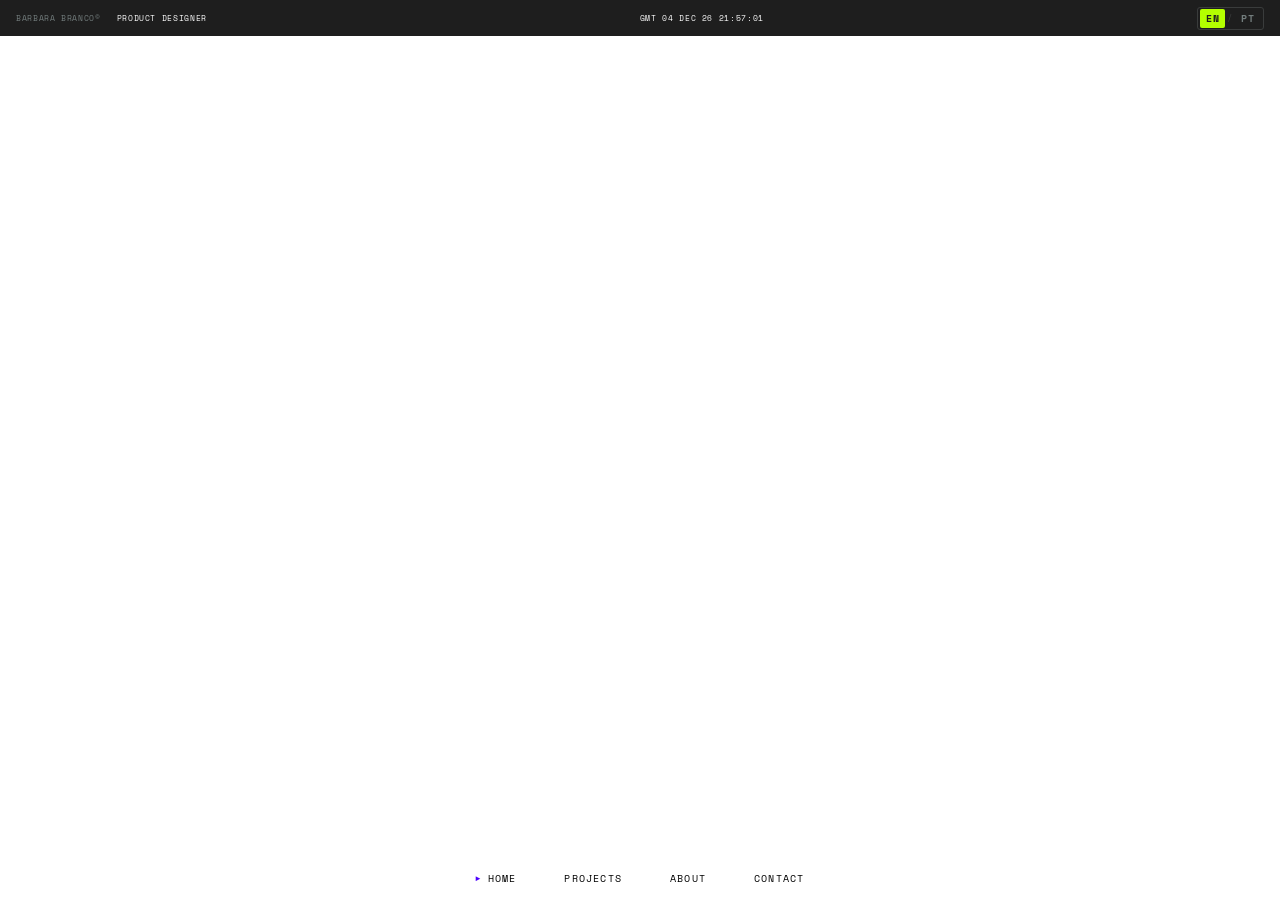
<file: index.html>
<!DOCTYPE html>
  <html lang="en">
    <head>
      
      <meta charset="UTF-8" />
      <meta name="viewport" content="width=device-width, initial-scale=1.0" />
      <link rel="icon" type="image/png" href="/favicon.png" />
      <title>Barbara Branco - Product Designer</title>
      <meta name="description" content="Porfolio de Barbara Branco - Designer de Produtos focada em UX/UI, Branding e Design de Produtos." />
      <meta name="robots" content="index, follow" />
      <style>html, body { height: 100%; margin: 0; } #root { height: 100%; }</style>
      
      <script type="module" crossorigin src="/assets/index-CQB3F1Sk.js"></script>
      <link rel="stylesheet" crossorigin href="/assets/index-BJ7dV2mQ.css">
    </head>

    <body>
      
      <div id="root"></div>
      
    </body>
  </html>
</file>
<file: assets/index-BJ7dV2mQ.css>
@import"https://fonts.googleapis.com/css2?family=Space+Mono:ital,wght@0,400;0,700;1,400&family=Plus+Jakarta+Sans:ital,wght@0,300;0,400;0,500;0,600;0,700;0,800;1,400&display=swap";/*! tailwindcss v4.1.12 | MIT License | https://tailwindcss.com */@layer properties{@supports (((-webkit-hyphens:none)) and (not (margin-trim:inline))) or ((-moz-orient:inline) and (not (color:rgb(from red r g b)))){*,:before,:after,::backdrop{--tw-translate-x:0;--tw-translate-y:0;--tw-translate-z:0;--tw-rotate-x:initial;--tw-rotate-y:initial;--tw-rotate-z:initial;--tw-skew-x:initial;--tw-skew-y:initial;--tw-space-x-reverse:0;--tw-border-style:solid;--tw-leading:initial;--tw-font-weight:initial;--tw-tracking:initial;--tw-ordinal:initial;--tw-slashed-zero:initial;--tw-numeric-figure:initial;--tw-numeric-spacing:initial;--tw-numeric-fraction:initial;--tw-shadow:0 0 #0000;--tw-shadow-color:initial;--tw-shadow-alpha:100%;--tw-inset-shadow:0 0 #0000;--tw-inset-shadow-color:initial;--tw-inset-shadow-alpha:100%;--tw-ring-color:initial;--tw-ring-shadow:0 0 #0000;--tw-inset-ring-color:initial;--tw-inset-ring-shadow:0 0 #0000;--tw-ring-inset:initial;--tw-ring-offset-width:0px;--tw-ring-offset-color:#fff;--tw-ring-offset-shadow:0 0 #0000;--tw-outline-style:solid;--tw-blur:initial;--tw-brightness:initial;--tw-contrast:initial;--tw-grayscale:initial;--tw-hue-rotate:initial;--tw-invert:initial;--tw-opacity:initial;--tw-saturate:initial;--tw-sepia:initial;--tw-drop-shadow:initial;--tw-drop-shadow-color:initial;--tw-drop-shadow-alpha:100%;--tw-drop-shadow-size:initial;--tw-duration:initial;--tw-ease:initial;--tw-content:"";--tw-animation-delay:0s;--tw-animation-direction:normal;--tw-animation-duration:initial;--tw-animation-fill-mode:none;--tw-animation-iteration-count:1;--tw-enter-blur:0;--tw-enter-opacity:1;--tw-enter-rotate:0;--tw-enter-scale:1;--tw-enter-translate-x:0;--tw-enter-translate-y:0;--tw-exit-blur:0;--tw-exit-opacity:1;--tw-exit-rotate:0;--tw-exit-scale:1;--tw-exit-translate-x:0;--tw-exit-translate-y:0}}}@font-face{font-family:Test Manuka;src:url(/assets/TestManuka-Ultra-BF663c33db84738-CwaR5JGe.otf)format("opentype");font-weight:400;font-style:normal}*,:before,:after{box-sizing:border-box}body{cursor:crosshair;scroll-behavior:smooth;margin:0}button,a{cursor:crosshair}@keyframes ticker-scroll{0%{transform:translate(0)}to{transform:translate(-50%)}}.ticker-track{width:max-content;animation:24s linear infinite ticker-scroll;display:flex}@keyframes spin{0%{transform:translate(-50%,-50%)rotate(0)}to{transform:translate(-50%,-50%)rotate(360deg)}}.roll-wrapper{flex:1;align-items:center;display:flex;position:relative;overflow:hidden}.roll-text{transition:transform .3s;display:block}.roll-clone{width:100%;transition:transform .3s;display:block;position:absolute;top:100%;left:0}a:hover .roll-text,button:hover .roll-text,a:hover .roll-clone,button:hover .roll-clone{transform:translateY(-100%)}@keyframes fadeUp{0%{opacity:0;transform:translate(-50%)translateY(12px)}to{opacity:1;transform:translate(-50%)translateY(0)}}@keyframes slideInFromRight{0%{transform:translate(calc(520px - 50%))}to{transform:translate(-50%)}}@keyframes slideInFromLeft{0%{transform:translate(calc(-50% - 520px))}to{transform:translate(-50%)}}@keyframes slideOutToLeft{0%{transform:translate(-50%)}to{transform:translate(calc(-50% - 520px))}}@keyframes slideOutToRight{0%{transform:translate(-50%)}to{transform:translate(calc(520px - 50%))}}.reveal{opacity:0;transition:opacity .7s,transform .7s;transform:translateY(28px)}.reveal.visible{opacity:1;transform:translateY(0)}@layer theme{:root,:host{--font-sans:ui-sans-serif,system-ui,sans-serif,"Apple Color Emoji","Segoe UI Emoji","Segoe UI Symbol","Noto Color Emoji";--font-mono:ui-monospace,SFMono-Regular,Menlo,Monaco,Consolas,"Liberation Mono","Courier New",monospace;--color-gray-100:oklch(96.7% .003 264.542);--color-black:#000;--color-white:#fff;--spacing:.25rem;--container-sm:24rem;--container-lg:32rem;--text-xs:.75rem;--text-xs--line-height:calc(1/.75);--text-sm:.875rem;--text-sm--line-height:calc(1.25/.875);--text-base:1rem;--text-base--line-height: 1.5 ;--text-lg:1.125rem;--text-lg--line-height:calc(1.75/1.125);--text-xl:1.25rem;--text-2xl:1.5rem;--font-weight-light:300;--font-weight-normal:400;--font-weight-medium:500;--font-weight-semibold:600;--tracking-tight:-.025em;--tracking-widest:.1em;--leading-relaxed:1.625;--radius-xs:.125rem;--ease-in-out:cubic-bezier(.4,0,.2,1);--animate-pulse:pulse 2s cubic-bezier(.4,0,.6,1)infinite;--aspect-video:16/9;--default-transition-duration:.15s;--default-transition-timing-function:cubic-bezier(.4,0,.2,1);--default-font-family:var(--font-sans);--default-mono-font-family:var(--font-mono);--color-border:var(--border)}}@layer base{*,:after,:before,::backdrop{box-sizing:border-box;border:0 solid;margin:0;padding:0}::file-selector-button{box-sizing:border-box;border:0 solid;margin:0;padding:0}html,:host{-webkit-text-size-adjust:100%;-moz-tab-size:4;tab-size:4;line-height:1.5;font-family:var(--default-font-family,ui-sans-serif,system-ui,sans-serif,"Apple Color Emoji","Segoe UI Emoji","Segoe UI Symbol","Noto Color Emoji");font-feature-settings:var(--default-font-feature-settings,normal);font-variation-settings:var(--default-font-variation-settings,normal);-webkit-tap-highlight-color:transparent}hr{height:0;color:inherit;border-top-width:1px}abbr:where([title]){-webkit-text-decoration:underline dotted;text-decoration:underline dotted}h1,h2,h3,h4,h5,h6{font-size:inherit;font-weight:inherit}a{color:inherit;-webkit-text-decoration:inherit;text-decoration:inherit}b,strong{font-weight:bolder}code,kbd,samp,pre{font-family:var(--default-mono-font-family,ui-monospace,SFMono-Regular,Menlo,Monaco,Consolas,"Liberation Mono","Courier New",monospace);font-feature-settings:var(--default-mono-font-feature-settings,normal);font-variation-settings:var(--default-mono-font-variation-settings,normal);font-size:1em}small{font-size:80%}sub,sup{vertical-align:baseline;font-size:75%;line-height:0;position:relative}sub{bottom:-.25em}sup{top:-.5em}table{text-indent:0;border-color:inherit;border-collapse:collapse}:-moz-focusring{outline:auto}progress{vertical-align:baseline}summary{display:list-item}ol,ul,menu{list-style:none}img,svg,video,canvas,audio,iframe,embed,object{vertical-align:middle;display:block}img,video{max-width:100%;height:auto}button,input,select,optgroup,textarea{font:inherit;font-feature-settings:inherit;font-variation-settings:inherit;letter-spacing:inherit;color:inherit;opacity:1;background-color:#0000;border-radius:0}::file-selector-button{font:inherit;font-feature-settings:inherit;font-variation-settings:inherit;letter-spacing:inherit;color:inherit;opacity:1;background-color:#0000;border-radius:0}:where(select:is([multiple],[size])) optgroup{font-weight:bolder}:where(select:is([multiple],[size])) optgroup option{padding-inline-start:20px}::file-selector-button{margin-inline-end:4px}::placeholder{opacity:1}@supports (not ((-webkit-appearance:-apple-pay-button))) or (contain-intrinsic-size:1px){::placeholder{color:currentColor}@supports (color:color-mix(in lab,red,red)){::placeholder{color:color-mix(in oklab,currentcolor 50%,transparent)}}}textarea{resize:vertical}::-webkit-search-decoration{-webkit-appearance:none}::-webkit-date-and-time-value{min-height:1lh;text-align:inherit}::-webkit-datetime-edit{display:inline-flex}::-webkit-datetime-edit-fields-wrapper{padding:0}::-webkit-datetime-edit{padding-block:0}::-webkit-datetime-edit-year-field{padding-block:0}::-webkit-datetime-edit-month-field{padding-block:0}::-webkit-datetime-edit-day-field{padding-block:0}::-webkit-datetime-edit-hour-field{padding-block:0}::-webkit-datetime-edit-minute-field{padding-block:0}::-webkit-datetime-edit-second-field{padding-block:0}::-webkit-datetime-edit-millisecond-field{padding-block:0}::-webkit-datetime-edit-meridiem-field{padding-block:0}::-webkit-calendar-picker-indicator{line-height:1}:-moz-ui-invalid{box-shadow:none}button,input:where([type=button],[type=reset],[type=submit]){-webkit-appearance:button;-moz-appearance:button;appearance:button}::file-selector-button{-webkit-appearance:button;-moz-appearance:button;appearance:button}::-webkit-inner-spin-button{height:auto}::-webkit-outer-spin-button{height:auto}[hidden]:where(:not([hidden=until-found])){display:none!important}*{border-color:var(--border);outline-color:var(--ring)}@supports (color:color-mix(in lab,red,red)){*{outline-color:color-mix(in oklab,var(--ring)50%,transparent)}}body{background-color:var(--background);color:var(--foreground)}html{font-size:var(--font-size)}h1{font-size:var(--text-2xl);font-weight:var(--font-weight-medium);line-height:1.5}h2{font-size:var(--text-xl);font-weight:var(--font-weight-medium);line-height:1.5}h3{font-size:var(--text-lg);font-weight:var(--font-weight-medium);line-height:1.5}h4,label,button{font-size:var(--text-base);font-weight:var(--font-weight-medium);line-height:1.5}input{font-size:var(--text-base);font-weight:var(--font-weight-normal);line-height:1.5}}@layer components;@layer utilities{.\@container\/card-header{container:card-header/inline-size}.pointer-events-none{pointer-events:none}.invisible{visibility:hidden}.visible{visibility:visible}.sr-only{clip:rect(0,0,0,0);white-space:nowrap;border-width:0;width:1px;height:1px;margin:-1px;padding:0;position:absolute;overflow:hidden}.absolute{position:absolute}.fixed{position:fixed}.relative{position:relative}.static{position:static}.sticky{position:sticky}.inset-0{inset:calc(var(--spacing)*0)}.inset-\[8\.6\%_10\.43\%_15\.75\%_10\.43\%\]{top:8.6%;right:10.43%;bottom:15.75%;left:10.43%}.inset-x-0{inset-inline:calc(var(--spacing)*0)}.inset-y-0{inset-block:calc(var(--spacing)*0)}.-top-12{top:calc(var(--spacing)*-12)}.top-0{top:calc(var(--spacing)*0)}.top-1\.5{top:calc(var(--spacing)*1.5)}.top-1\/2{top:50%}.top-3\.5{top:calc(var(--spacing)*3.5)}.top-4{top:calc(var(--spacing)*4)}.top-\[1px\]{top:1px}.top-\[27px\]{top:27px}.top-\[50\%\]{top:50%}.top-\[60\%\]{top:60%}.top-\[143px\]{top:143px}.top-\[250px\]{top:250px}.top-\[715px\]{top:715px}.top-\[803px\]{top:803px}.top-\[907px\]{top:907px}.top-\[calc\(50\%\+42\.5px\)\]{top:calc(50% + 42.5px)}.top-\[calc\(50\%\+310\.5px\)\]{top:calc(50% + 310.5px)}.top-\[calc\(50\%-286\.5px\)\]{top:calc(50% - 286.5px)}.top-\[calc\(50\%-622\.57px\)\]{top:calc(50% - 622.57px)}.top-\[calc\(50\%-682\.5px\)\]{top:calc(50% - 682.5px)}.top-full{top:100%}.-right-12{right:calc(var(--spacing)*-12)}.right-0{right:calc(var(--spacing)*0)}.right-1{right:calc(var(--spacing)*1)}.right-2{right:calc(var(--spacing)*2)}.right-3{right:calc(var(--spacing)*3)}.right-4{right:calc(var(--spacing)*4)}.-bottom-12{bottom:calc(var(--spacing)*-12)}.bottom-0{bottom:calc(var(--spacing)*0)}.-left-12{left:calc(var(--spacing)*-12)}.left-0{left:calc(var(--spacing)*0)}.left-1{left:calc(var(--spacing)*1)}.left-1\/2{left:50%}.left-2{left:calc(var(--spacing)*2)}.left-\[32px\]{left:32px}.left-\[50\%\]{left:50%}.left-\[203px\]{left:203px}.left-\[calc\(10\%-159\.4px\)\]{left:calc(10% - 159.4px)}.left-\[calc\(20\%\+119\.2px\)\]{left:calc(20% + 119.2px)}.left-\[calc\(30\%-542\.2px\)\]{left:calc(30% - 542.2px)}.left-\[calc\(40\%\+206\.4px\)\]{left:calc(40% + 206.4px)}.left-\[calc\(40\%\+245\.4px\)\]{left:calc(40% + 245.4px)}.left-\[calc\(60\%\+293\.6px\)\]{left:calc(60% + 293.6px)}.left-\[calc\(90\%\+152\.4px\)\]{left:calc(90% + 152.4px)}.isolate{isolation:isolate}.z-10{z-index:10}.z-20{z-index:20}.z-50{z-index:50}.z-\[1\]{z-index:1}.col-start-2{grid-column-start:2}.row-span-2{grid-row:span 2/span 2}.row-start-1{grid-row-start:1}.-mx-1{margin-inline:calc(var(--spacing)*-1)}.mx-2{margin-inline:calc(var(--spacing)*2)}.mx-3\.5{margin-inline:calc(var(--spacing)*3.5)}.mx-auto{margin-inline:auto}.my-0\.5{margin-block:calc(var(--spacing)*.5)}.my-1{margin-block:calc(var(--spacing)*1)}.-mt-4{margin-top:calc(var(--spacing)*-4)}.mt-1\.5{margin-top:calc(var(--spacing)*1.5)}.mt-2{margin-top:calc(var(--spacing)*2)}.mt-4{margin-top:calc(var(--spacing)*4)}.mt-auto{margin-top:auto}.-ml-4{margin-left:calc(var(--spacing)*-4)}.ml-1{margin-left:calc(var(--spacing)*1)}.ml-auto{margin-left:auto}.line-clamp-1{-webkit-line-clamp:1;-webkit-box-orient:vertical;display:-webkit-box;overflow:hidden}.block{display:block}.flex{display:flex}.grid{display:grid}.hidden{display:none}.inline-block{display:inline-block}.inline-flex{display:inline-flex}.table{display:table}.table-caption{display:table-caption}.table-cell{display:table-cell}.table-row{display:table-row}.field-sizing-content{field-sizing:content}.aspect-square{aspect-ratio:1}.aspect-video{aspect-ratio:var(--aspect-video)}.size-2{width:calc(var(--spacing)*2);height:calc(var(--spacing)*2)}.size-2\.5{width:calc(var(--spacing)*2.5);height:calc(var(--spacing)*2.5)}.size-3{width:calc(var(--spacing)*3);height:calc(var(--spacing)*3)}.size-3\.5{width:calc(var(--spacing)*3.5);height:calc(var(--spacing)*3.5)}.size-4{width:calc(var(--spacing)*4);height:calc(var(--spacing)*4)}.size-7{width:calc(var(--spacing)*7);height:calc(var(--spacing)*7)}.size-8{width:calc(var(--spacing)*8);height:calc(var(--spacing)*8)}.size-9{width:calc(var(--spacing)*9);height:calc(var(--spacing)*9)}.size-10{width:calc(var(--spacing)*10);height:calc(var(--spacing)*10)}.size-\[23px\]{width:23px;height:23px}.size-\[30px\]{width:30px;height:30px}.size-full{width:100%;height:100%}.h-1\.5{height:calc(var(--spacing)*1.5)}.h-2{height:calc(var(--spacing)*2)}.h-2\.5{height:calc(var(--spacing)*2.5)}.h-4{height:calc(var(--spacing)*4)}.h-5{height:calc(var(--spacing)*5)}.h-7{height:calc(var(--spacing)*7)}.h-8{height:calc(var(--spacing)*8)}.h-9{height:calc(var(--spacing)*9)}.h-10{height:calc(var(--spacing)*10)}.h-12{height:calc(var(--spacing)*12)}.h-\[1\.15rem\]{height:1.15rem}.h-\[5px\]{height:5px}.h-\[129px\]{height:129px}.h-\[262px\]{height:262px}.h-\[366px\]{height:366px}.h-\[1850px\]{height:1850px}.h-\[calc\(100\%-1px\)\]{height:calc(100% - 1px)}.h-\[var\(--radix-navigation-menu-viewport-height\)\]{height:var(--radix-navigation-menu-viewport-height)}.h-\[var\(--radix-select-trigger-height\)\]{height:var(--radix-select-trigger-height)}.h-auto{height:auto}.h-full{height:100%}.h-px{height:1px}.h-svh{height:100svh}.max-h-\(--radix-context-menu-content-available-height\){max-height:var(--radix-context-menu-content-available-height)}.max-h-\(--radix-dropdown-menu-content-available-height\){max-height:var(--radix-dropdown-menu-content-available-height)}.max-h-\(--radix-select-content-available-height\){max-height:var(--radix-select-content-available-height)}.max-h-\[300px\]{max-height:300px}.min-h-0{min-height:calc(var(--spacing)*0)}.min-h-4{min-height:calc(var(--spacing)*4)}.min-h-16{min-height:calc(var(--spacing)*16)}.min-h-svh{min-height:100svh}.w-\(--sidebar-width\){width:var(--sidebar-width)}.w-0{width:calc(var(--spacing)*0)}.w-1{width:calc(var(--spacing)*1)}.w-2{width:calc(var(--spacing)*2)}.w-2\.5{width:calc(var(--spacing)*2.5)}.w-3{width:calc(var(--spacing)*3)}.w-3\/4{width:75%}.w-4{width:calc(var(--spacing)*4)}.w-5{width:calc(var(--spacing)*5)}.w-8{width:calc(var(--spacing)*8)}.w-9{width:calc(var(--spacing)*9)}.w-64{width:calc(var(--spacing)*64)}.w-72{width:calc(var(--spacing)*72)}.w-\[5px\]{width:5px}.w-\[100px\]{width:100px}.w-\[223px\]{width:223px}.w-\[356px\]{width:356px}.w-\[390px\]{width:390px}.w-\[430px\]{width:430px}.w-\[1850px\]{width:1850px}.w-auto{width:auto}.w-fit{width:fit-content}.w-full{width:100%}.w-max{width:max-content}.w-px{width:1px}.max-w-\(--skeleton-width\){max-width:var(--skeleton-width)}.max-w-\[calc\(100\%-2rem\)\]{max-width:calc(100% - 2rem)}.max-w-max{max-width:max-content}.min-w-0{min-width:calc(var(--spacing)*0)}.min-w-5{min-width:calc(var(--spacing)*5)}.min-w-8{min-width:calc(var(--spacing)*8)}.min-w-9{min-width:calc(var(--spacing)*9)}.min-w-10{min-width:calc(var(--spacing)*10)}.min-w-\[8rem\]{min-width:8rem}.min-w-\[12rem\]{min-width:12rem}.min-w-\[var\(--radix-select-trigger-width\)\]{min-width:var(--radix-select-trigger-width)}.flex-1{flex:1}.flex-none{flex:none}.shrink-0{flex-shrink:0}.grow{flex-grow:1}.grow-0{flex-grow:0}.basis-full{flex-basis:100%}.caption-bottom{caption-side:bottom}.border-collapse{border-collapse:collapse}.origin-\(--radix-context-menu-content-transform-origin\){transform-origin:var(--radix-context-menu-content-transform-origin)}.origin-\(--radix-dropdown-menu-content-transform-origin\){transform-origin:var(--radix-dropdown-menu-content-transform-origin)}.origin-\(--radix-hover-card-content-transform-origin\){transform-origin:var(--radix-hover-card-content-transform-origin)}.origin-\(--radix-menubar-content-transform-origin\){transform-origin:var(--radix-menubar-content-transform-origin)}.origin-\(--radix-popover-content-transform-origin\){transform-origin:var(--radix-popover-content-transform-origin)}.origin-\(--radix-select-content-transform-origin\){transform-origin:var(--radix-select-content-transform-origin)}.origin-\(--radix-tooltip-content-transform-origin\){transform-origin:var(--radix-tooltip-content-transform-origin)}.-translate-x-1\/2{--tw-translate-x: -50% ;translate:var(--tw-translate-x)var(--tw-translate-y)}.-translate-x-full{--tw-translate-x:-100%;translate:var(--tw-translate-x)var(--tw-translate-y)}.-translate-x-px{--tw-translate-x:-1px;translate:var(--tw-translate-x)var(--tw-translate-y)}.translate-x-\[-50\%\]{--tw-translate-x:-50%;translate:var(--tw-translate-x)var(--tw-translate-y)}.translate-x-px{--tw-translate-x:1px;translate:var(--tw-translate-x)var(--tw-translate-y)}.-translate-y-1\/2{--tw-translate-y: -50% ;translate:var(--tw-translate-x)var(--tw-translate-y)}.translate-y-0\.5{--tw-translate-y:calc(var(--spacing)*.5);translate:var(--tw-translate-x)var(--tw-translate-y)}.translate-y-\[-50\%\]{--tw-translate-y:-50%;translate:var(--tw-translate-x)var(--tw-translate-y)}.translate-y-\[calc\(-50\%_-_2px\)\]{--tw-translate-y: calc(-50% - 2px) ;translate:var(--tw-translate-x)var(--tw-translate-y)}.rotate-45{rotate:45deg}.rotate-90{rotate:90deg}.transform{transform:var(--tw-rotate-x,)var(--tw-rotate-y,)var(--tw-rotate-z,)var(--tw-skew-x,)var(--tw-skew-y,)}.animate-caret-blink{animation:1.25s ease-out infinite caret-blink}.animate-in{animation:enter var(--tw-animation-duration,var(--tw-duration,.15s))var(--tw-ease,ease)var(--tw-animation-delay,0s)var(--tw-animation-iteration-count,1)var(--tw-animation-direction,normal)var(--tw-animation-fill-mode,none)}.animate-pulse{animation:var(--animate-pulse)}.cursor-default{cursor:default}.touch-none{touch-action:none}.resize{resize:both}.resize-none{resize:none}.scroll-my-1{scroll-margin-block:calc(var(--spacing)*1)}.scroll-py-1{scroll-padding-block:calc(var(--spacing)*1)}.list-none{list-style-type:none}.auto-rows-min{grid-auto-rows:min-content}.grid-cols-\[0_1fr\]{grid-template-columns:0 1fr}.grid-rows-\[auto_auto\]{grid-template-rows:auto auto}.flex-col{flex-direction:column}.flex-col-reverse{flex-direction:column-reverse}.flex-row{flex-direction:row}.flex-wrap{flex-wrap:wrap}.content-stretch{align-content:stretch}.items-center{align-items:center}.items-end{align-items:flex-end}.items-start{align-items:flex-start}.items-stretch{align-items:stretch}.justify-between{justify-content:space-between}.justify-center{justify-content:center}.justify-items-start{justify-items:start}.gap-1{gap:calc(var(--spacing)*1)}.gap-1\.5{gap:calc(var(--spacing)*1.5)}.gap-2{gap:calc(var(--spacing)*2)}.gap-3{gap:calc(var(--spacing)*3)}.gap-4{gap:calc(var(--spacing)*4)}.gap-6{gap:calc(var(--spacing)*6)}.gap-\[4px\]{gap:4px}.gap-\[12px\]{gap:12px}.gap-\[16px\]{gap:16px}:where(.space-x-1>:not(:last-child)){--tw-space-x-reverse:0;margin-inline-start:calc(calc(var(--spacing)*1)*var(--tw-space-x-reverse));margin-inline-end:calc(calc(var(--spacing)*1)*calc(1 - var(--tw-space-x-reverse)))}.gap-y-0\.5{row-gap:calc(var(--spacing)*.5)}.self-start{align-self:flex-start}.justify-self-end{justify-self:flex-end}.overflow-auto{overflow:auto}.overflow-clip{overflow:clip}.overflow-hidden{overflow:hidden}.overflow-x-auto{overflow-x:auto}.overflow-x-hidden{overflow-x:hidden}.overflow-y-auto{overflow-y:auto}.rounded-\[2px\]{border-radius:2px}.rounded-\[4px\]{border-radius:4px}.rounded-\[29px\]{border-radius:29px}.rounded-\[87px\]{border-radius:87px}.rounded-\[inherit\]{border-radius:inherit}.rounded-full{border-radius:3.40282e38px}.rounded-lg{border-radius:var(--radius)}.rounded-md{border-radius:calc(var(--radius) - 2px)}.rounded-none{border-radius:0}.rounded-sm{border-radius:calc(var(--radius) - 4px)}.rounded-xl{border-radius:calc(var(--radius) + 4px)}.rounded-xs{border-radius:var(--radius-xs)}.rounded-tl-sm{border-top-left-radius:calc(var(--radius) - 4px)}.border{border-style:var(--tw-border-style);border-width:1px}.border-\[1\.5px\]{border-style:var(--tw-border-style);border-width:1.5px}.border-y{border-block-style:var(--tw-border-style);border-block-width:1px}.border-t{border-top-style:var(--tw-border-style);border-top-width:1px}.border-r{border-right-style:var(--tw-border-style);border-right-width:1px}.border-b{border-bottom-style:var(--tw-border-style);border-bottom-width:1px}.border-l{border-left-style:var(--tw-border-style);border-left-width:1px}.border-dashed{--tw-border-style:dashed;border-style:dashed}.border-solid{--tw-border-style:solid;border-style:solid}.border-\(--color-border\){border-color:var(--color-border)}.border-\[\#acb6de\]{border-color:#acb6de}.border-border\/50{border-color:var(--border)}@supports (color:color-mix(in lab,red,red)){.border-border\/50{border-color:color-mix(in oklab,var(--border)50%,transparent)}}.border-input{border-color:var(--input)}.border-primary{border-color:var(--primary)}.border-sidebar-border{border-color:var(--sidebar-border)}.border-transparent{border-color:#0000}.border-t-transparent{border-top-color:#0000}.border-l-transparent{border-left-color:#0000}.bg-\(--color-bg\){background-color:var(--color-bg)}.bg-\[\#090f27\]{background-color:#090f27}.bg-\[\#2649d5\]{background-color:#2649d5}.bg-\[\#717171\]{background-color:#717171}.bg-accent{background-color:var(--accent)}.bg-background{background-color:var(--background)}.bg-black\/50{background-color:#00000080}@supports (color:color-mix(in lab,red,red)){.bg-black\/50{background-color:color-mix(in oklab,var(--color-black)50%,transparent)}}.bg-border{background-color:var(--border)}.bg-card{background-color:var(--card)}.bg-destructive{background-color:var(--destructive)}.bg-foreground{background-color:var(--foreground)}.bg-gray-100{background-color:var(--color-gray-100)}.bg-input-background{background-color:var(--input-background)}.bg-muted,.bg-muted\/50{background-color:var(--muted)}@supports (color:color-mix(in lab,red,red)){.bg-muted\/50{background-color:color-mix(in oklab,var(--muted)50%,transparent)}}.bg-popover{background-color:var(--popover)}.bg-primary,.bg-primary\/20{background-color:var(--primary)}@supports (color:color-mix(in lab,red,red)){.bg-primary\/20{background-color:color-mix(in oklab,var(--primary)20%,transparent)}}.bg-secondary{background-color:var(--secondary)}.bg-sidebar{background-color:var(--sidebar)}.bg-sidebar-border{background-color:var(--sidebar-border)}.bg-transparent{background-color:#0000}.bg-white{background-color:var(--color-white)}.fill-current{fill:currentColor}.fill-primary{fill:var(--primary)}.object-cover{object-fit:cover}.p-0{padding:calc(var(--spacing)*0)}.p-1{padding:calc(var(--spacing)*1)}.p-2{padding:calc(var(--spacing)*2)}.p-3{padding:calc(var(--spacing)*3)}.p-4{padding:calc(var(--spacing)*4)}.p-6{padding:calc(var(--spacing)*6)}.p-\[3px\]{padding:3px}.p-px{padding:1px}.px-1{padding-inline:calc(var(--spacing)*1)}.px-1\.5{padding-inline:calc(var(--spacing)*1.5)}.px-2{padding-inline:calc(var(--spacing)*2)}.px-2\.5{padding-inline:calc(var(--spacing)*2.5)}.px-3{padding-inline:calc(var(--spacing)*3)}.px-4{padding-inline:calc(var(--spacing)*4)}.px-6{padding-inline:calc(var(--spacing)*6)}.px-\[16px\]{padding-inline:16px}.py-0\.5{padding-block:calc(var(--spacing)*.5)}.py-1{padding-block:calc(var(--spacing)*1)}.py-1\.5{padding-block:calc(var(--spacing)*1.5)}.py-2{padding-block:calc(var(--spacing)*2)}.py-3{padding-block:calc(var(--spacing)*3)}.py-4{padding-block:calc(var(--spacing)*4)}.py-6{padding-block:calc(var(--spacing)*6)}.py-\[4px\]{padding-block:4px}.pt-0{padding-top:calc(var(--spacing)*0)}.pt-1{padding-top:calc(var(--spacing)*1)}.pt-3{padding-top:calc(var(--spacing)*3)}.pt-4{padding-top:calc(var(--spacing)*4)}.pt-6{padding-top:calc(var(--spacing)*6)}.pr-2{padding-right:calc(var(--spacing)*2)}.pr-2\.5{padding-right:calc(var(--spacing)*2.5)}.pr-8{padding-right:calc(var(--spacing)*8)}.pb-3{padding-bottom:calc(var(--spacing)*3)}.pb-4{padding-bottom:calc(var(--spacing)*4)}.pb-6{padding-bottom:calc(var(--spacing)*6)}.pb-\[24px\]{padding-bottom:24px}.pl-2{padding-left:calc(var(--spacing)*2)}.pl-4{padding-left:calc(var(--spacing)*4)}.pl-8{padding-left:calc(var(--spacing)*8)}.text-center{text-align:center}.text-left{text-align:left}.text-right{text-align:right}.align-middle{vertical-align:middle}.font-\[\'Plus_Jakarta_Sans\:Light\'\,sans-serif\]{font-family:Plus Jakarta Sans\:Light,sans-serif}.font-\[\'Plus_Jakarta_Sans\:Medium\'\,sans-serif\]{font-family:Plus Jakarta Sans\:Medium,sans-serif}.font-\[\'Plus_Jakarta_Sans\:Regular\'\,sans-serif\]{font-family:Plus Jakarta Sans\:Regular,sans-serif}.font-\[\'Test_Manuka\:Ultra\'\,sans-serif\]{font-family:Test Manuka\:Ultra,sans-serif}.font-mono{font-family:var(--font-mono)}.text-base{font-size:var(--text-base);line-height:var(--tw-leading,var(--text-base--line-height))}.text-lg{font-size:var(--text-lg);line-height:var(--tw-leading,var(--text-lg--line-height))}.text-sm{font-size:var(--text-sm);line-height:var(--tw-leading,var(--text-sm--line-height))}.text-xs{font-size:var(--text-xs);line-height:var(--tw-leading,var(--text-xs--line-height))}.text-\[0\.8rem\]{font-size:.8rem}.text-\[16px\]{font-size:16px}.text-\[20px\]{font-size:20px}.text-\[24px\]{font-size:24px}.text-\[40px\]{font-size:40px}.text-\[48px\]{font-size:48px}.text-\[72\.864px\]{font-size:72.864px}.text-\[400px\]{font-size:400px}.leading-\[1\.1\]{--tw-leading:1.1;line-height:1.1}.leading-\[1\.2\]{--tw-leading:1.2;line-height:1.2}.leading-\[1\.3\]{--tw-leading:1.3;line-height:1.3}.leading-\[normal\]{--tw-leading:normal;line-height:normal}.leading-none{--tw-leading:1;line-height:1}.font-light{--tw-font-weight:var(--font-weight-light);font-weight:var(--font-weight-light)}.font-medium{--tw-font-weight:var(--font-weight-medium);font-weight:var(--font-weight-medium)}.font-normal{--tw-font-weight:var(--font-weight-normal);font-weight:var(--font-weight-normal)}.font-semibold{--tw-font-weight:var(--font-weight-semibold);font-weight:var(--font-weight-semibold)}.tracking-\[-1\.2px\]{--tw-tracking:-1.2px;letter-spacing:-1.2px}.tracking-tight{--tw-tracking:var(--tracking-tight);letter-spacing:var(--tracking-tight)}.tracking-widest{--tw-tracking:var(--tracking-widest);letter-spacing:var(--tracking-widest)}.text-balance{text-wrap:balance}.break-words{overflow-wrap:break-word}.\[word-break\:break-word\]{word-break:break-word}.whitespace-nowrap{white-space:nowrap}.text-\[\#090f27\]{color:#090f27}.text-\[\#2649d5\]{color:#2649d5}.text-\[\#acb6de\]{color:#acb6de}.text-\[\#dde0ef\]{color:#dde0ef}.text-accent-foreground{color:var(--accent-foreground)}.text-card-foreground{color:var(--card-foreground)}.text-current{color:currentColor}.text-destructive{color:var(--destructive)}.text-foreground{color:var(--foreground)}.text-muted-foreground{color:var(--muted-foreground)}.text-popover-foreground{color:var(--popover-foreground)}.text-primary{color:var(--primary)}.text-primary-foreground{color:var(--primary-foreground)}.text-secondary-foreground{color:var(--secondary-foreground)}.text-sidebar-foreground,.text-sidebar-foreground\/70{color:var(--sidebar-foreground)}@supports (color:color-mix(in lab,red,red)){.text-sidebar-foreground\/70{color:color-mix(in oklab,var(--sidebar-foreground)70%,transparent)}}.text-white{color:var(--color-white)}.uppercase{text-transform:uppercase}.italic{font-style:italic}.tabular-nums{--tw-numeric-spacing:tabular-nums;font-variant-numeric:var(--tw-ordinal,)var(--tw-slashed-zero,)var(--tw-numeric-figure,)var(--tw-numeric-spacing,)var(--tw-numeric-fraction,)}.underline{text-decoration-line:underline}.underline-offset-4{text-underline-offset:4px}.opacity-50{opacity:.5}.opacity-70{opacity:.7}.shadow{--tw-shadow:0 1px 3px 0 var(--tw-shadow-color,#0000001a),0 1px 2px -1px var(--tw-shadow-color,#0000001a);box-shadow:var(--tw-inset-shadow),var(--tw-inset-ring-shadow),var(--tw-ring-offset-shadow),var(--tw-ring-shadow),var(--tw-shadow)}.shadow-\[0_0_0_1px_hsl\(var\(--sidebar-border\)\)\]{--tw-shadow:0 0 0 1px var(--tw-shadow-color,hsl(var(--sidebar-border)));box-shadow:var(--tw-inset-shadow),var(--tw-inset-ring-shadow),var(--tw-ring-offset-shadow),var(--tw-ring-shadow),var(--tw-shadow)}.shadow-lg{--tw-shadow:0 10px 15px -3px var(--tw-shadow-color,#0000001a),0 4px 6px -4px var(--tw-shadow-color,#0000001a);box-shadow:var(--tw-inset-shadow),var(--tw-inset-ring-shadow),var(--tw-ring-offset-shadow),var(--tw-ring-shadow),var(--tw-shadow)}.shadow-md{--tw-shadow:0 4px 6px -1px var(--tw-shadow-color,#0000001a),0 2px 4px -2px var(--tw-shadow-color,#0000001a);box-shadow:var(--tw-inset-shadow),var(--tw-inset-ring-shadow),var(--tw-ring-offset-shadow),var(--tw-ring-shadow),var(--tw-shadow)}.shadow-none{--tw-shadow:0 0 #0000;box-shadow:var(--tw-inset-shadow),var(--tw-inset-ring-shadow),var(--tw-ring-offset-shadow),var(--tw-ring-shadow),var(--tw-shadow)}.shadow-sm{--tw-shadow:0 1px 3px 0 var(--tw-shadow-color,#0000001a),0 1px 2px -1px var(--tw-shadow-color,#0000001a);box-shadow:var(--tw-inset-shadow),var(--tw-inset-ring-shadow),var(--tw-ring-offset-shadow),var(--tw-ring-shadow),var(--tw-shadow)}.shadow-xl{--tw-shadow:0 20px 25px -5px var(--tw-shadow-color,#0000001a),0 8px 10px -6px var(--tw-shadow-color,#0000001a);box-shadow:var(--tw-inset-shadow),var(--tw-inset-ring-shadow),var(--tw-ring-offset-shadow),var(--tw-ring-shadow),var(--tw-shadow)}.shadow-xs{--tw-shadow:0 1px 2px 0 var(--tw-shadow-color,#0000000d);box-shadow:var(--tw-inset-shadow),var(--tw-inset-ring-shadow),var(--tw-ring-offset-shadow),var(--tw-ring-shadow),var(--tw-shadow)}.ring-0{--tw-ring-shadow:var(--tw-ring-inset,)0 0 0 calc(0px + var(--tw-ring-offset-width))var(--tw-ring-color,currentcolor);box-shadow:var(--tw-inset-shadow),var(--tw-inset-ring-shadow),var(--tw-ring-offset-shadow),var(--tw-ring-shadow),var(--tw-shadow)}.ring-ring\/50{--tw-ring-color:var(--ring)}@supports (color:color-mix(in lab,red,red)){.ring-ring\/50{--tw-ring-color:color-mix(in oklab,var(--ring)50%,transparent)}}.ring-sidebar-ring{--tw-ring-color:var(--sidebar-ring)}.ring-offset-background{--tw-ring-offset-color:var(--background)}.outline-hidden{--tw-outline-style:none;outline-style:none}@media(forced-colors:active){.outline-hidden{outline-offset:2px;outline:2px solid #0000}}.outline{outline-style:var(--tw-outline-style);outline-width:1px}.filter{filter:var(--tw-blur,)var(--tw-brightness,)var(--tw-contrast,)var(--tw-grayscale,)var(--tw-hue-rotate,)var(--tw-invert,)var(--tw-saturate,)var(--tw-sepia,)var(--tw-drop-shadow,)}.transition{transition-property:color,background-color,border-color,outline-color,text-decoration-color,fill,stroke,--tw-gradient-from,--tw-gradient-via,--tw-gradient-to,opacity,box-shadow,transform,translate,scale,rotate,filter,-webkit-backdrop-filter,backdrop-filter,display,visibility,content-visibility,overlay,pointer-events;transition-timing-function:var(--tw-ease,var(--default-transition-timing-function));transition-duration:var(--tw-duration,var(--default-transition-duration))}.transition-\[color\,box-shadow\]{transition-property:color,box-shadow;transition-timing-function:var(--tw-ease,var(--default-transition-timing-function));transition-duration:var(--tw-duration,var(--default-transition-duration))}.transition-\[left\,right\,width\]{transition-property:left,right,width;transition-timing-function:var(--tw-ease,var(--default-transition-timing-function));transition-duration:var(--tw-duration,var(--default-transition-duration))}.transition-\[margin\,opacity\]{transition-property:margin,opacity;transition-timing-function:var(--tw-ease,var(--default-transition-timing-function));transition-duration:var(--tw-duration,var(--default-transition-duration))}.transition-\[width\,height\,padding\]{transition-property:width,height,padding;transition-timing-function:var(--tw-ease,var(--default-transition-timing-function));transition-duration:var(--tw-duration,var(--default-transition-duration))}.transition-\[width\]{transition-property:width;transition-timing-function:var(--tw-ease,var(--default-transition-timing-function));transition-duration:var(--tw-duration,var(--default-transition-duration))}.transition-all{transition-property:all;transition-timing-function:var(--tw-ease,var(--default-transition-timing-function));transition-duration:var(--tw-duration,var(--default-transition-duration))}.transition-colors{transition-property:color,background-color,border-color,outline-color,text-decoration-color,fill,stroke,--tw-gradient-from,--tw-gradient-via,--tw-gradient-to;transition-timing-function:var(--tw-ease,var(--default-transition-timing-function));transition-duration:var(--tw-duration,var(--default-transition-duration))}.transition-opacity{transition-property:opacity;transition-timing-function:var(--tw-ease,var(--default-transition-timing-function));transition-duration:var(--tw-duration,var(--default-transition-duration))}.transition-shadow{transition-property:box-shadow;transition-timing-function:var(--tw-ease,var(--default-transition-timing-function));transition-duration:var(--tw-duration,var(--default-transition-duration))}.transition-transform{transition-property:transform,translate,scale,rotate;transition-timing-function:var(--tw-ease,var(--default-transition-timing-function));transition-duration:var(--tw-duration,var(--default-transition-duration))}.transition-none{transition-property:none}.duration-200{--tw-duration:.2s;transition-duration:.2s}.duration-300{--tw-duration:.3s;transition-duration:.3s}.duration-1000{--tw-duration:1s;transition-duration:1s}.ease-in-out{--tw-ease:var(--ease-in-out);transition-timing-function:var(--ease-in-out)}.ease-linear{--tw-ease:linear;transition-timing-function:linear}.fade-in-0{--tw-enter-opacity:0}.outline-none{--tw-outline-style:none;outline-style:none}.select-none{-webkit-user-select:none;user-select:none}.zoom-in-95{--tw-enter-scale:.95}.group-focus-within\/menu-item\:opacity-100:is(:where(.group\/menu-item):focus-within *){opacity:1}@media(hover:hover){.group-hover\/menu-item\:opacity-100:is(:where(.group\/menu-item):hover *){opacity:1}}.group-has-data-\[sidebar\=menu-action\]\/menu-item\:pr-8:is(:where(.group\/menu-item):has([data-sidebar=menu-action]) *){padding-right:calc(var(--spacing)*8)}.group-data-\[collapsible\=icon\]\:-mt-8:is(:where(.group)[data-collapsible=icon] *){margin-top:calc(var(--spacing)*-8)}.group-data-\[collapsible\=icon\]\:hidden:is(:where(.group)[data-collapsible=icon] *){display:none}.group-data-\[collapsible\=icon\]\:size-8\!:is(:where(.group)[data-collapsible=icon] *){width:calc(var(--spacing)*8)!important;height:calc(var(--spacing)*8)!important}.group-data-\[collapsible\=icon\]\:w-\(--sidebar-width-icon\):is(:where(.group)[data-collapsible=icon] *){width:var(--sidebar-width-icon)}.group-data-\[collapsible\=icon\]\:w-\[calc\(var\(--sidebar-width-icon\)\+\(--spacing\(4\)\)\)\]:is(:where(.group)[data-collapsible=icon] *){width:calc(var(--sidebar-width-icon) + (calc(var(--spacing)*4)))}.group-data-\[collapsible\=icon\]\:w-\[calc\(var\(--sidebar-width-icon\)\+\(--spacing\(4\)\)\+2px\)\]:is(:where(.group)[data-collapsible=icon] *){width:calc(var(--sidebar-width-icon) + (calc(var(--spacing)*4)) + 2px)}.group-data-\[collapsible\=icon\]\:overflow-hidden:is(:where(.group)[data-collapsible=icon] *){overflow:hidden}.group-data-\[collapsible\=icon\]\:p-0\!:is(:where(.group)[data-collapsible=icon] *){padding:calc(var(--spacing)*0)!important}.group-data-\[collapsible\=icon\]\:p-2\!:is(:where(.group)[data-collapsible=icon] *){padding:calc(var(--spacing)*2)!important}.group-data-\[collapsible\=icon\]\:opacity-0:is(:where(.group)[data-collapsible=icon] *){opacity:0}.group-data-\[collapsible\=offcanvas\]\:right-\[calc\(var\(--sidebar-width\)\*-1\)\]:is(:where(.group)[data-collapsible=offcanvas] *){right:calc(var(--sidebar-width)*-1)}.group-data-\[collapsible\=offcanvas\]\:left-\[calc\(var\(--sidebar-width\)\*-1\)\]:is(:where(.group)[data-collapsible=offcanvas] *){left:calc(var(--sidebar-width)*-1)}.group-data-\[collapsible\=offcanvas\]\:w-0:is(:where(.group)[data-collapsible=offcanvas] *){width:calc(var(--spacing)*0)}.group-data-\[collapsible\=offcanvas\]\:translate-x-0:is(:where(.group)[data-collapsible=offcanvas] *){--tw-translate-x:calc(var(--spacing)*0);translate:var(--tw-translate-x)var(--tw-translate-y)}.group-data-\[disabled\=true\]\:pointer-events-none:is(:where(.group)[data-disabled=true] *){pointer-events:none}.group-data-\[disabled\=true\]\:opacity-50:is(:where(.group)[data-disabled=true] *){opacity:.5}.group-data-\[side\=left\]\:-right-4:is(:where(.group)[data-side=left] *){right:calc(var(--spacing)*-4)}.group-data-\[side\=left\]\:border-r:is(:where(.group)[data-side=left] *){border-right-style:var(--tw-border-style);border-right-width:1px}.group-data-\[side\=right\]\:left-0:is(:where(.group)[data-side=right] *){left:calc(var(--spacing)*0)}.group-data-\[side\=right\]\:rotate-180:is(:where(.group)[data-side=right] *){rotate:180deg}.group-data-\[side\=right\]\:border-l:is(:where(.group)[data-side=right] *){border-left-style:var(--tw-border-style);border-left-width:1px}.group-data-\[state\=open\]\:rotate-180:is(:where(.group)[data-state=open] *){rotate:180deg}.group-data-\[variant\=floating\]\:rounded-lg:is(:where(.group)[data-variant=floating] *){border-radius:var(--radius)}.group-data-\[variant\=floating\]\:border:is(:where(.group)[data-variant=floating] *){border-style:var(--tw-border-style);border-width:1px}.group-data-\[variant\=floating\]\:border-sidebar-border:is(:where(.group)[data-variant=floating] *){border-color:var(--sidebar-border)}.group-data-\[variant\=floating\]\:shadow-sm:is(:where(.group)[data-variant=floating] *){--tw-shadow:0 1px 3px 0 var(--tw-shadow-color,#0000001a),0 1px 2px -1px var(--tw-shadow-color,#0000001a);box-shadow:var(--tw-inset-shadow),var(--tw-inset-ring-shadow),var(--tw-ring-offset-shadow),var(--tw-ring-shadow),var(--tw-shadow)}.group-data-\[vaul-drawer-direction\=bottom\]\/drawer-content\:block:is(:where(.group\/drawer-content)[data-vaul-drawer-direction=bottom] *){display:block}.group-data-\[viewport\=false\]\/navigation-menu\:top-full:is(:where(.group\/navigation-menu)[data-viewport=false] *){top:100%}.group-data-\[viewport\=false\]\/navigation-menu\:mt-1\.5:is(:where(.group\/navigation-menu)[data-viewport=false] *){margin-top:calc(var(--spacing)*1.5)}.group-data-\[viewport\=false\]\/navigation-menu\:overflow-hidden:is(:where(.group\/navigation-menu)[data-viewport=false] *){overflow:hidden}.group-data-\[viewport\=false\]\/navigation-menu\:rounded-md:is(:where(.group\/navigation-menu)[data-viewport=false] *){border-radius:calc(var(--radius) - 2px)}.group-data-\[viewport\=false\]\/navigation-menu\:border:is(:where(.group\/navigation-menu)[data-viewport=false] *){border-style:var(--tw-border-style);border-width:1px}.group-data-\[viewport\=false\]\/navigation-menu\:bg-popover:is(:where(.group\/navigation-menu)[data-viewport=false] *){background-color:var(--popover)}.group-data-\[viewport\=false\]\/navigation-menu\:text-popover-foreground:is(:where(.group\/navigation-menu)[data-viewport=false] *){color:var(--popover-foreground)}.group-data-\[viewport\=false\]\/navigation-menu\:shadow:is(:where(.group\/navigation-menu)[data-viewport=false] *){--tw-shadow:0 1px 3px 0 var(--tw-shadow-color,#0000001a),0 1px 2px -1px var(--tw-shadow-color,#0000001a);box-shadow:var(--tw-inset-shadow),var(--tw-inset-ring-shadow),var(--tw-ring-offset-shadow),var(--tw-ring-shadow),var(--tw-shadow)}.group-data-\[viewport\=false\]\/navigation-menu\:duration-200:is(:where(.group\/navigation-menu)[data-viewport=false] *){--tw-duration:.2s;transition-duration:.2s}@media(hover:hover){.peer-hover\/menu-button\:text-sidebar-accent-foreground:is(:where(.peer\/menu-button):hover~*){color:var(--sidebar-accent-foreground)}}.peer-disabled\:cursor-not-allowed:is(:where(.peer):disabled~*){cursor:not-allowed}.peer-disabled\:opacity-50:is(:where(.peer):disabled~*){opacity:.5}.peer-data-\[active\=true\]\/menu-button\:text-sidebar-accent-foreground:is(:where(.peer\/menu-button)[data-active=true]~*){color:var(--sidebar-accent-foreground)}.peer-data-\[size\=default\]\/menu-button\:top-1\.5:is(:where(.peer\/menu-button)[data-size=default]~*){top:calc(var(--spacing)*1.5)}.peer-data-\[size\=lg\]\/menu-button\:top-2\.5:is(:where(.peer\/menu-button)[data-size=lg]~*){top:calc(var(--spacing)*2.5)}.peer-data-\[size\=sm\]\/menu-button\:top-1:is(:where(.peer\/menu-button)[data-size=sm]~*){top:calc(var(--spacing)*1)}.selection\:bg-primary ::selection{background-color:var(--primary)}.selection\:bg-primary::selection{background-color:var(--primary)}.selection\:text-primary-foreground ::selection{color:var(--primary-foreground)}.selection\:text-primary-foreground::selection{color:var(--primary-foreground)}.file\:inline-flex::file-selector-button{display:inline-flex}.file\:h-7::file-selector-button{height:calc(var(--spacing)*7)}.file\:border-0::file-selector-button{border-style:var(--tw-border-style);border-width:0}.file\:bg-transparent::file-selector-button{background-color:#0000}.file\:text-sm::file-selector-button{font-size:var(--text-sm);line-height:var(--tw-leading,var(--text-sm--line-height))}.file\:font-medium::file-selector-button{--tw-font-weight:var(--font-weight-medium);font-weight:var(--font-weight-medium)}.file\:text-foreground::file-selector-button{color:var(--foreground)}.placeholder\:text-muted-foreground::placeholder{color:var(--muted-foreground)}.after\:absolute:after{content:var(--tw-content);position:absolute}.after\:-inset-2:after{content:var(--tw-content);inset:calc(var(--spacing)*-2)}.after\:inset-y-0:after{content:var(--tw-content);inset-block:calc(var(--spacing)*0)}.after\:left-1\/2:after{content:var(--tw-content);left:50%}.after\:w-1:after{content:var(--tw-content);width:calc(var(--spacing)*1)}.after\:w-\[2px\]:after{content:var(--tw-content);width:2px}.after\:-translate-x-1\/2:after{content:var(--tw-content);--tw-translate-x: -50% ;translate:var(--tw-translate-x)var(--tw-translate-y)}.group-data-\[collapsible\=offcanvas\]\:after\:left-full:is(:where(.group)[data-collapsible=offcanvas] *):after{content:var(--tw-content);left:100%}.first\:rounded-l-md:first-child{border-top-left-radius:calc(var(--radius) - 2px);border-bottom-left-radius:calc(var(--radius) - 2px)}.first\:border-l:first-child{border-left-style:var(--tw-border-style);border-left-width:1px}.last\:rounded-r-md:last-child{border-top-right-radius:calc(var(--radius) - 2px);border-bottom-right-radius:calc(var(--radius) - 2px)}.last\:border-b-0:last-child{border-bottom-style:var(--tw-border-style);border-bottom-width:0}.focus-within\:relative:focus-within{position:relative}.focus-within\:z-20:focus-within{z-index:20}@media(hover:hover){.hover\:-translate-y-1:hover{--tw-translate-y:calc(var(--spacing)*-1);translate:var(--tw-translate-x)var(--tw-translate-y)}.hover\:bg-accent:hover{background-color:var(--accent)}.hover\:bg-destructive\/90:hover{background-color:var(--destructive)}@supports (color:color-mix(in lab,red,red)){.hover\:bg-destructive\/90:hover{background-color:color-mix(in oklab,var(--destructive)90%,transparent)}}.hover\:bg-muted:hover,.hover\:bg-muted\/50:hover{background-color:var(--muted)}@supports (color:color-mix(in lab,red,red)){.hover\:bg-muted\/50:hover{background-color:color-mix(in oklab,var(--muted)50%,transparent)}}.hover\:bg-primary:hover,.hover\:bg-primary\/90:hover{background-color:var(--primary)}@supports (color:color-mix(in lab,red,red)){.hover\:bg-primary\/90:hover{background-color:color-mix(in oklab,var(--primary)90%,transparent)}}.hover\:bg-secondary\/80:hover{background-color:var(--secondary)}@supports (color:color-mix(in lab,red,red)){.hover\:bg-secondary\/80:hover{background-color:color-mix(in oklab,var(--secondary)80%,transparent)}}.hover\:bg-sidebar-accent:hover{background-color:var(--sidebar-accent)}.hover\:text-accent-foreground:hover{color:var(--accent-foreground)}.hover\:text-foreground:hover{color:var(--foreground)}.hover\:text-muted-foreground:hover{color:var(--muted-foreground)}.hover\:text-primary-foreground:hover{color:var(--primary-foreground)}.hover\:text-sidebar-accent-foreground:hover{color:var(--sidebar-accent-foreground)}.hover\:underline:hover{text-decoration-line:underline}.hover\:opacity-100:hover{opacity:1}.hover\:shadow-2xl:hover{--tw-shadow:0 25px 50px -12px var(--tw-shadow-color,#00000040);box-shadow:var(--tw-inset-shadow),var(--tw-inset-ring-shadow),var(--tw-ring-offset-shadow),var(--tw-ring-shadow),var(--tw-shadow)}.hover\:shadow-\[0_0_0_1px_hsl\(var\(--sidebar-accent\)\)\]:hover{--tw-shadow:0 0 0 1px var(--tw-shadow-color,hsl(var(--sidebar-accent)));box-shadow:var(--tw-inset-shadow),var(--tw-inset-ring-shadow),var(--tw-ring-offset-shadow),var(--tw-ring-shadow),var(--tw-shadow)}.hover\:ring-4:hover{--tw-ring-shadow:var(--tw-ring-inset,)0 0 0 calc(4px + var(--tw-ring-offset-width))var(--tw-ring-color,currentcolor);box-shadow:var(--tw-inset-shadow),var(--tw-inset-ring-shadow),var(--tw-ring-offset-shadow),var(--tw-ring-shadow),var(--tw-shadow)}.hover\:group-data-\[collapsible\=offcanvas\]\:bg-sidebar:hover:is(:where(.group)[data-collapsible=offcanvas] *){background-color:var(--sidebar)}.hover\:after\:bg-sidebar-border:hover:after{content:var(--tw-content);background-color:var(--sidebar-border)}}.focus\:z-10:focus{z-index:10}.focus\:bg-accent:focus{background-color:var(--accent)}.focus\:bg-primary:focus{background-color:var(--primary)}.focus\:text-accent-foreground:focus{color:var(--accent-foreground)}.focus\:text-primary-foreground:focus{color:var(--primary-foreground)}.focus\:ring-2:focus{--tw-ring-shadow:var(--tw-ring-inset,)0 0 0 calc(2px + var(--tw-ring-offset-width))var(--tw-ring-color,currentcolor);box-shadow:var(--tw-inset-shadow),var(--tw-inset-ring-shadow),var(--tw-ring-offset-shadow),var(--tw-ring-shadow),var(--tw-shadow)}.focus\:ring-ring:focus{--tw-ring-color:var(--ring)}.focus\:ring-offset-2:focus{--tw-ring-offset-width:2px;--tw-ring-offset-shadow:var(--tw-ring-inset,)0 0 0 var(--tw-ring-offset-width)var(--tw-ring-offset-color)}.focus\:outline-hidden:focus{--tw-outline-style:none;outline-style:none}@media(forced-colors:active){.focus\:outline-hidden:focus{outline-offset:2px;outline:2px solid #0000}}.focus-visible\:z-10:focus-visible{z-index:10}.focus-visible\:border-ring:focus-visible{border-color:var(--ring)}.focus-visible\:ring-1:focus-visible{--tw-ring-shadow:var(--tw-ring-inset,)0 0 0 calc(1px + var(--tw-ring-offset-width))var(--tw-ring-color,currentcolor);box-shadow:var(--tw-inset-shadow),var(--tw-inset-ring-shadow),var(--tw-ring-offset-shadow),var(--tw-ring-shadow),var(--tw-shadow)}.focus-visible\:ring-2:focus-visible{--tw-ring-shadow:var(--tw-ring-inset,)0 0 0 calc(2px + var(--tw-ring-offset-width))var(--tw-ring-color,currentcolor);box-shadow:var(--tw-inset-shadow),var(--tw-inset-ring-shadow),var(--tw-ring-offset-shadow),var(--tw-ring-shadow),var(--tw-shadow)}.focus-visible\:ring-4:focus-visible{--tw-ring-shadow:var(--tw-ring-inset,)0 0 0 calc(4px + var(--tw-ring-offset-width))var(--tw-ring-color,currentcolor);box-shadow:var(--tw-inset-shadow),var(--tw-inset-ring-shadow),var(--tw-ring-offset-shadow),var(--tw-ring-shadow),var(--tw-shadow)}.focus-visible\:ring-\[3px\]:focus-visible{--tw-ring-shadow:var(--tw-ring-inset,)0 0 0 calc(3px + var(--tw-ring-offset-width))var(--tw-ring-color,currentcolor);box-shadow:var(--tw-inset-shadow),var(--tw-inset-ring-shadow),var(--tw-ring-offset-shadow),var(--tw-ring-shadow),var(--tw-shadow)}.focus-visible\:ring-destructive\/20:focus-visible{--tw-ring-color:var(--destructive)}@supports (color:color-mix(in lab,red,red)){.focus-visible\:ring-destructive\/20:focus-visible{--tw-ring-color:color-mix(in oklab,var(--destructive)20%,transparent)}}.focus-visible\:ring-ring:focus-visible,.focus-visible\:ring-ring\/50:focus-visible{--tw-ring-color:var(--ring)}@supports (color:color-mix(in lab,red,red)){.focus-visible\:ring-ring\/50:focus-visible{--tw-ring-color:color-mix(in oklab,var(--ring)50%,transparent)}}.focus-visible\:ring-offset-1:focus-visible{--tw-ring-offset-width:1px;--tw-ring-offset-shadow:var(--tw-ring-inset,)0 0 0 var(--tw-ring-offset-width)var(--tw-ring-offset-color)}.focus-visible\:outline-hidden:focus-visible{--tw-outline-style:none;outline-style:none}@media(forced-colors:active){.focus-visible\:outline-hidden:focus-visible{outline-offset:2px;outline:2px solid #0000}}.focus-visible\:outline-1:focus-visible{outline-style:var(--tw-outline-style);outline-width:1px}.focus-visible\:outline-ring:focus-visible{outline-color:var(--ring)}.active\:bg-sidebar-accent:active{background-color:var(--sidebar-accent)}.active\:text-sidebar-accent-foreground:active{color:var(--sidebar-accent-foreground)}.disabled\:pointer-events-none:disabled{pointer-events:none}.disabled\:cursor-not-allowed:disabled{cursor:not-allowed}.disabled\:opacity-50:disabled{opacity:.5}:where([data-side=left]) .in-data-\[side\=left\]\:cursor-w-resize{cursor:w-resize}:where([data-side=right]) .in-data-\[side\=right\]\:cursor-e-resize{cursor:e-resize}.has-disabled\:opacity-50:has(:disabled){opacity:.5}.has-data-\[slot\=card-action\]\:grid-cols-\[1fr_auto\]:has([data-slot=card-action]){grid-template-columns:1fr auto}.has-data-\[variant\=inset\]\:bg-sidebar:has([data-variant=inset]){background-color:var(--sidebar)}.has-\[\>svg\]\:grid-cols-\[calc\(var\(--spacing\)\*4\)_1fr\]:has(>svg){grid-template-columns:calc(var(--spacing)*4)1fr}.has-\[\>svg\]\:gap-x-3:has(>svg){column-gap:calc(var(--spacing)*3)}.has-\[\>svg\]\:px-2\.5:has(>svg){padding-inline:calc(var(--spacing)*2.5)}.has-\[\>svg\]\:px-3:has(>svg){padding-inline:calc(var(--spacing)*3)}.has-\[\>svg\]\:px-4:has(>svg){padding-inline:calc(var(--spacing)*4)}.aria-disabled\:pointer-events-none[aria-disabled=true]{pointer-events:none}.aria-disabled\:opacity-50[aria-disabled=true]{opacity:.5}.aria-invalid\:border-destructive[aria-invalid=true]{border-color:var(--destructive)}.aria-invalid\:ring-destructive\/20[aria-invalid=true]{--tw-ring-color:var(--destructive)}@supports (color:color-mix(in lab,red,red)){.aria-invalid\:ring-destructive\/20[aria-invalid=true]{--tw-ring-color:color-mix(in oklab,var(--destructive)20%,transparent)}}.aria-selected\:bg-accent[aria-selected=true]{background-color:var(--accent)}.aria-selected\:bg-primary[aria-selected=true]{background-color:var(--primary)}.aria-selected\:text-accent-foreground[aria-selected=true]{color:var(--accent-foreground)}.aria-selected\:text-muted-foreground[aria-selected=true]{color:var(--muted-foreground)}.aria-selected\:text-primary-foreground[aria-selected=true]{color:var(--primary-foreground)}.aria-selected\:opacity-100[aria-selected=true]{opacity:1}.data-\[active\=true\]\:z-10[data-active=true]{z-index:10}.data-\[active\=true\]\:border-ring[data-active=true]{border-color:var(--ring)}.data-\[active\=true\]\:bg-accent\/50[data-active=true]{background-color:var(--accent)}@supports (color:color-mix(in lab,red,red)){.data-\[active\=true\]\:bg-accent\/50[data-active=true]{background-color:color-mix(in oklab,var(--accent)50%,transparent)}}.data-\[active\=true\]\:bg-sidebar-accent[data-active=true]{background-color:var(--sidebar-accent)}.data-\[active\=true\]\:font-medium[data-active=true]{--tw-font-weight:var(--font-weight-medium);font-weight:var(--font-weight-medium)}.data-\[active\=true\]\:text-accent-foreground[data-active=true]{color:var(--accent-foreground)}.data-\[active\=true\]\:text-sidebar-accent-foreground[data-active=true]{color:var(--sidebar-accent-foreground)}.data-\[active\=true\]\:ring-\[3px\][data-active=true]{--tw-ring-shadow:var(--tw-ring-inset,)0 0 0 calc(3px + var(--tw-ring-offset-width))var(--tw-ring-color,currentcolor);box-shadow:var(--tw-inset-shadow),var(--tw-inset-ring-shadow),var(--tw-ring-offset-shadow),var(--tw-ring-shadow),var(--tw-shadow)}.data-\[active\=true\]\:ring-ring\/50[data-active=true]{--tw-ring-color:var(--ring)}@supports (color:color-mix(in lab,red,red)){.data-\[active\=true\]\:ring-ring\/50[data-active=true]{--tw-ring-color:color-mix(in oklab,var(--ring)50%,transparent)}}@media(hover:hover){.data-\[active\=true\]\:hover\:bg-accent[data-active=true]:hover{background-color:var(--accent)}}.data-\[active\=true\]\:focus\:bg-accent[data-active=true]:focus{background-color:var(--accent)}.data-\[active\=true\]\:aria-invalid\:border-destructive[data-active=true][aria-invalid=true]{border-color:var(--destructive)}.data-\[active\=true\]\:aria-invalid\:ring-destructive\/20[data-active=true][aria-invalid=true]{--tw-ring-color:var(--destructive)}@supports (color:color-mix(in lab,red,red)){.data-\[active\=true\]\:aria-invalid\:ring-destructive\/20[data-active=true][aria-invalid=true]{--tw-ring-color:color-mix(in oklab,var(--destructive)20%,transparent)}}.data-\[disabled\]\:pointer-events-none[data-disabled]{pointer-events:none}.data-\[disabled\]\:opacity-50[data-disabled]{opacity:.5}.data-\[disabled\=true\]\:pointer-events-none[data-disabled=true]{pointer-events:none}.data-\[disabled\=true\]\:opacity-50[data-disabled=true]{opacity:.5}.data-\[error\=true\]\:text-destructive[data-error=true]{color:var(--destructive)}.data-\[inset\]\:pl-8[data-inset]{padding-left:calc(var(--spacing)*8)}.data-\[motion\=from-end\]\:slide-in-from-right-52[data-motion=from-end]{--tw-enter-translate-x:calc(var(--spacing)*52)}.data-\[motion\=from-start\]\:slide-in-from-left-52[data-motion=from-start]{--tw-enter-translate-x:calc(var(--spacing)*52*-1)}.data-\[motion\=to-end\]\:slide-out-to-right-52[data-motion=to-end]{--tw-exit-translate-x:calc(var(--spacing)*52)}.data-\[motion\=to-start\]\:slide-out-to-left-52[data-motion=to-start]{--tw-exit-translate-x:calc(var(--spacing)*52*-1)}.data-\[motion\^\=from-\]\:animate-in[data-motion^=from-]{animation:enter var(--tw-animation-duration,var(--tw-duration,.15s))var(--tw-ease,ease)var(--tw-animation-delay,0s)var(--tw-animation-iteration-count,1)var(--tw-animation-direction,normal)var(--tw-animation-fill-mode,none)}.data-\[motion\^\=from-\]\:fade-in[data-motion^=from-]{--tw-enter-opacity:0}.data-\[motion\^\=to-\]\:animate-out[data-motion^=to-]{animation:exit var(--tw-animation-duration,var(--tw-duration,.15s))var(--tw-ease,ease)var(--tw-animation-delay,0s)var(--tw-animation-iteration-count,1)var(--tw-animation-direction,normal)var(--tw-animation-fill-mode,none)}.data-\[motion\^\=to-\]\:fade-out[data-motion^=to-]{--tw-exit-opacity:0}.data-\[orientation\=horizontal\]\:h-4[data-orientation=horizontal]{height:calc(var(--spacing)*4)}.data-\[orientation\=horizontal\]\:h-full[data-orientation=horizontal]{height:100%}.data-\[orientation\=horizontal\]\:h-px[data-orientation=horizontal]{height:1px}.data-\[orientation\=horizontal\]\:w-full[data-orientation=horizontal]{width:100%}.data-\[orientation\=vertical\]\:h-full[data-orientation=vertical]{height:100%}.data-\[orientation\=vertical\]\:min-h-44[data-orientation=vertical]{min-height:calc(var(--spacing)*44)}.data-\[orientation\=vertical\]\:w-1\.5[data-orientation=vertical]{width:calc(var(--spacing)*1.5)}.data-\[orientation\=vertical\]\:w-auto[data-orientation=vertical]{width:auto}.data-\[orientation\=vertical\]\:w-full[data-orientation=vertical]{width:100%}.data-\[orientation\=vertical\]\:w-px[data-orientation=vertical]{width:1px}.data-\[orientation\=vertical\]\:flex-col[data-orientation=vertical]{flex-direction:column}.data-\[panel-group-direction\=vertical\]\:h-px[data-panel-group-direction=vertical]{height:1px}.data-\[panel-group-direction\=vertical\]\:w-full[data-panel-group-direction=vertical]{width:100%}.data-\[panel-group-direction\=vertical\]\:flex-col[data-panel-group-direction=vertical]{flex-direction:column}.data-\[panel-group-direction\=vertical\]\:after\:left-0[data-panel-group-direction=vertical]:after{content:var(--tw-content);left:calc(var(--spacing)*0)}.data-\[panel-group-direction\=vertical\]\:after\:h-1[data-panel-group-direction=vertical]:after{content:var(--tw-content);height:calc(var(--spacing)*1)}.data-\[panel-group-direction\=vertical\]\:after\:w-full[data-panel-group-direction=vertical]:after{content:var(--tw-content);width:100%}.data-\[panel-group-direction\=vertical\]\:after\:translate-x-0[data-panel-group-direction=vertical]:after{content:var(--tw-content);--tw-translate-x:calc(var(--spacing)*0);translate:var(--tw-translate-x)var(--tw-translate-y)}.data-\[panel-group-direction\=vertical\]\:after\:-translate-y-1\/2[data-panel-group-direction=vertical]:after{content:var(--tw-content);--tw-translate-y: -50% ;translate:var(--tw-translate-x)var(--tw-translate-y)}.data-\[placeholder\]\:text-muted-foreground[data-placeholder]{color:var(--muted-foreground)}.data-\[selected\=true\]\:bg-accent[data-selected=true]{background-color:var(--accent)}.data-\[selected\=true\]\:text-accent-foreground[data-selected=true]{color:var(--accent-foreground)}.data-\[side\=bottom\]\:translate-y-1[data-side=bottom]{--tw-translate-y:calc(var(--spacing)*1);translate:var(--tw-translate-x)var(--tw-translate-y)}.data-\[side\=bottom\]\:slide-in-from-top-2[data-side=bottom]{--tw-enter-translate-y:calc(var(--spacing)*2*-1)}.data-\[side\=left\]\:-translate-x-1[data-side=left]{--tw-translate-x:calc(var(--spacing)*-1);translate:var(--tw-translate-x)var(--tw-translate-y)}.data-\[side\=left\]\:slide-in-from-right-2[data-side=left]{--tw-enter-translate-x:calc(var(--spacing)*2)}.data-\[side\=right\]\:translate-x-1[data-side=right]{--tw-translate-x:calc(var(--spacing)*1);translate:var(--tw-translate-x)var(--tw-translate-y)}.data-\[side\=right\]\:slide-in-from-left-2[data-side=right]{--tw-enter-translate-x:calc(var(--spacing)*2*-1)}.data-\[side\=top\]\:-translate-y-1[data-side=top]{--tw-translate-y:calc(var(--spacing)*-1);translate:var(--tw-translate-x)var(--tw-translate-y)}.data-\[side\=top\]\:slide-in-from-bottom-2[data-side=top]{--tw-enter-translate-y:calc(var(--spacing)*2)}.data-\[size\=default\]\:h-9[data-size=default]{height:calc(var(--spacing)*9)}.data-\[size\=sm\]\:h-8[data-size=sm]{height:calc(var(--spacing)*8)}:is(.\*\:data-\[slot\=alert-description\]\:text-destructive\/90>*)[data-slot=alert-description]{color:var(--destructive)}@supports (color:color-mix(in lab,red,red)){:is(.\*\:data-\[slot\=alert-description\]\:text-destructive\/90>*)[data-slot=alert-description]{color:color-mix(in oklab,var(--destructive)90%,transparent)}}:is(.\*\*\:data-\[slot\=command-input-wrapper\]\:h-12 *)[data-slot=command-input-wrapper]{height:calc(var(--spacing)*12)}:is(.\*\*\:data-\[slot\=navigation-menu-link\]\:focus\:ring-0 *)[data-slot=navigation-menu-link]:focus{--tw-ring-shadow:var(--tw-ring-inset,)0 0 0 calc(0px + var(--tw-ring-offset-width))var(--tw-ring-color,currentcolor);box-shadow:var(--tw-inset-shadow),var(--tw-inset-ring-shadow),var(--tw-ring-offset-shadow),var(--tw-ring-shadow),var(--tw-shadow)}:is(.\*\*\:data-\[slot\=navigation-menu-link\]\:focus\:outline-none *)[data-slot=navigation-menu-link]:focus{--tw-outline-style:none;outline-style:none}:is(.\*\:data-\[slot\=select-value\]\:line-clamp-1>*)[data-slot=select-value]{-webkit-line-clamp:1;-webkit-box-orient:vertical;display:-webkit-box;overflow:hidden}:is(.\*\:data-\[slot\=select-value\]\:flex>*)[data-slot=select-value]{display:flex}:is(.\*\:data-\[slot\=select-value\]\:items-center>*)[data-slot=select-value]{align-items:center}:is(.\*\:data-\[slot\=select-value\]\:gap-2>*)[data-slot=select-value]{gap:calc(var(--spacing)*2)}.data-\[state\=active\]\:bg-card[data-state=active]{background-color:var(--card)}.data-\[state\=checked\]\:translate-x-\[calc\(100\%-2px\)\][data-state=checked]{--tw-translate-x: calc(100% - 2px) ;translate:var(--tw-translate-x)var(--tw-translate-y)}.data-\[state\=checked\]\:border-primary[data-state=checked]{border-color:var(--primary)}.data-\[state\=checked\]\:bg-primary[data-state=checked]{background-color:var(--primary)}.data-\[state\=checked\]\:text-primary-foreground[data-state=checked]{color:var(--primary-foreground)}.data-\[state\=closed\]\:animate-accordion-up[data-state=closed]{animation:accordion-up var(--tw-animation-duration,var(--tw-duration,.2s))var(--tw-ease,ease-out)var(--tw-animation-delay,0s)var(--tw-animation-iteration-count,1)var(--tw-animation-direction,normal)var(--tw-animation-fill-mode,none)}.data-\[state\=closed\]\:animate-out[data-state=closed]{animation:exit var(--tw-animation-duration,var(--tw-duration,.15s))var(--tw-ease,ease)var(--tw-animation-delay,0s)var(--tw-animation-iteration-count,1)var(--tw-animation-direction,normal)var(--tw-animation-fill-mode,none)}.data-\[state\=closed\]\:duration-300[data-state=closed]{--tw-duration:.3s;transition-duration:.3s}.data-\[state\=closed\]\:fade-out-0[data-state=closed]{--tw-exit-opacity:0}.data-\[state\=closed\]\:zoom-out-95[data-state=closed]{--tw-exit-scale:.95}.data-\[state\=closed\]\:slide-out-to-bottom[data-state=closed]{--tw-exit-translate-y:100%}.data-\[state\=closed\]\:slide-out-to-left[data-state=closed]{--tw-exit-translate-x:-100%}.data-\[state\=closed\]\:slide-out-to-right[data-state=closed]{--tw-exit-translate-x:100%}.data-\[state\=closed\]\:slide-out-to-top[data-state=closed]{--tw-exit-translate-y:-100%}.group-data-\[viewport\=false\]\/navigation-menu\:data-\[state\=closed\]\:animate-out:is(:where(.group\/navigation-menu)[data-viewport=false] *)[data-state=closed]{animation:exit var(--tw-animation-duration,var(--tw-duration,.15s))var(--tw-ease,ease)var(--tw-animation-delay,0s)var(--tw-animation-iteration-count,1)var(--tw-animation-direction,normal)var(--tw-animation-fill-mode,none)}.group-data-\[viewport\=false\]\/navigation-menu\:data-\[state\=closed\]\:fade-out-0:is(:where(.group\/navigation-menu)[data-viewport=false] *)[data-state=closed]{--tw-exit-opacity:0}.group-data-\[viewport\=false\]\/navigation-menu\:data-\[state\=closed\]\:zoom-out-95:is(:where(.group\/navigation-menu)[data-viewport=false] *)[data-state=closed]{--tw-exit-scale:.95}.data-\[state\=hidden\]\:animate-out[data-state=hidden]{animation:exit var(--tw-animation-duration,var(--tw-duration,.15s))var(--tw-ease,ease)var(--tw-animation-delay,0s)var(--tw-animation-iteration-count,1)var(--tw-animation-direction,normal)var(--tw-animation-fill-mode,none)}.data-\[state\=hidden\]\:fade-out[data-state=hidden]{--tw-exit-opacity:0}.data-\[state\=on\]\:bg-accent[data-state=on]{background-color:var(--accent)}.data-\[state\=on\]\:text-accent-foreground[data-state=on]{color:var(--accent-foreground)}.data-\[state\=open\]\:animate-accordion-down[data-state=open]{animation:accordion-down var(--tw-animation-duration,var(--tw-duration,.2s))var(--tw-ease,ease-out)var(--tw-animation-delay,0s)var(--tw-animation-iteration-count,1)var(--tw-animation-direction,normal)var(--tw-animation-fill-mode,none)}.data-\[state\=open\]\:animate-in[data-state=open]{animation:enter var(--tw-animation-duration,var(--tw-duration,.15s))var(--tw-ease,ease)var(--tw-animation-delay,0s)var(--tw-animation-iteration-count,1)var(--tw-animation-direction,normal)var(--tw-animation-fill-mode,none)}.data-\[state\=open\]\:bg-accent[data-state=open],.data-\[state\=open\]\:bg-accent\/50[data-state=open]{background-color:var(--accent)}@supports (color:color-mix(in lab,red,red)){.data-\[state\=open\]\:bg-accent\/50[data-state=open]{background-color:color-mix(in oklab,var(--accent)50%,transparent)}}.data-\[state\=open\]\:bg-secondary[data-state=open]{background-color:var(--secondary)}.data-\[state\=open\]\:text-accent-foreground[data-state=open]{color:var(--accent-foreground)}.data-\[state\=open\]\:text-muted-foreground[data-state=open]{color:var(--muted-foreground)}.data-\[state\=open\]\:opacity-100[data-state=open]{opacity:1}.data-\[state\=open\]\:duration-500[data-state=open]{--tw-duration:.5s;transition-duration:.5s}.data-\[state\=open\]\:fade-in-0[data-state=open]{--tw-enter-opacity:0}.data-\[state\=open\]\:zoom-in-90[data-state=open]{--tw-enter-scale:.9}.data-\[state\=open\]\:zoom-in-95[data-state=open]{--tw-enter-scale:.95}.data-\[state\=open\]\:slide-in-from-bottom[data-state=open]{--tw-enter-translate-y:100%}.data-\[state\=open\]\:slide-in-from-left[data-state=open]{--tw-enter-translate-x:-100%}.data-\[state\=open\]\:slide-in-from-right[data-state=open]{--tw-enter-translate-x:100%}.data-\[state\=open\]\:slide-in-from-top[data-state=open]{--tw-enter-translate-y:-100%}.group-data-\[viewport\=false\]\/navigation-menu\:data-\[state\=open\]\:animate-in:is(:where(.group\/navigation-menu)[data-viewport=false] *)[data-state=open]{animation:enter var(--tw-animation-duration,var(--tw-duration,.15s))var(--tw-ease,ease)var(--tw-animation-delay,0s)var(--tw-animation-iteration-count,1)var(--tw-animation-direction,normal)var(--tw-animation-fill-mode,none)}.group-data-\[viewport\=false\]\/navigation-menu\:data-\[state\=open\]\:fade-in-0:is(:where(.group\/navigation-menu)[data-viewport=false] *)[data-state=open]{--tw-enter-opacity:0}.group-data-\[viewport\=false\]\/navigation-menu\:data-\[state\=open\]\:zoom-in-95:is(:where(.group\/navigation-menu)[data-viewport=false] *)[data-state=open]{--tw-enter-scale:.95}@media(hover:hover){.data-\[state\=open\]\:hover\:bg-accent[data-state=open]:hover{background-color:var(--accent)}.data-\[state\=open\]\:hover\:bg-sidebar-accent[data-state=open]:hover{background-color:var(--sidebar-accent)}.data-\[state\=open\]\:hover\:text-sidebar-accent-foreground[data-state=open]:hover{color:var(--sidebar-accent-foreground)}}.data-\[state\=open\]\:focus\:bg-accent[data-state=open]:focus{background-color:var(--accent)}.data-\[state\=selected\]\:bg-muted[data-state=selected]{background-color:var(--muted)}.data-\[state\=unchecked\]\:translate-x-0[data-state=unchecked]{--tw-translate-x:calc(var(--spacing)*0);translate:var(--tw-translate-x)var(--tw-translate-y)}.data-\[state\=unchecked\]\:bg-switch-background[data-state=unchecked]{background-color:var(--switch-background)}.data-\[state\=visible\]\:animate-in[data-state=visible]{animation:enter var(--tw-animation-duration,var(--tw-duration,.15s))var(--tw-ease,ease)var(--tw-animation-delay,0s)var(--tw-animation-iteration-count,1)var(--tw-animation-direction,normal)var(--tw-animation-fill-mode,none)}.data-\[state\=visible\]\:fade-in[data-state=visible]{--tw-enter-opacity:0}.data-\[variant\=destructive\]\:text-destructive[data-variant=destructive]{color:var(--destructive)}.data-\[variant\=destructive\]\:focus\:bg-destructive\/10[data-variant=destructive]:focus{background-color:var(--destructive)}@supports (color:color-mix(in lab,red,red)){.data-\[variant\=destructive\]\:focus\:bg-destructive\/10[data-variant=destructive]:focus{background-color:color-mix(in oklab,var(--destructive)10%,transparent)}}.data-\[variant\=destructive\]\:focus\:text-destructive[data-variant=destructive]:focus{color:var(--destructive)}.data-\[variant\=outline\]\:border-l-0[data-variant=outline]{border-left-style:var(--tw-border-style);border-left-width:0}.data-\[variant\=outline\]\:shadow-xs[data-variant=outline]{--tw-shadow:0 1px 2px 0 var(--tw-shadow-color,#0000000d);box-shadow:var(--tw-inset-shadow),var(--tw-inset-ring-shadow),var(--tw-ring-offset-shadow),var(--tw-ring-shadow),var(--tw-shadow)}.data-\[variant\=outline\]\:first\:border-l[data-variant=outline]:first-child{border-left-style:var(--tw-border-style);border-left-width:1px}.data-\[vaul-drawer-direction\=bottom\]\:inset-x-0[data-vaul-drawer-direction=bottom]{inset-inline:calc(var(--spacing)*0)}.data-\[vaul-drawer-direction\=bottom\]\:bottom-0[data-vaul-drawer-direction=bottom]{bottom:calc(var(--spacing)*0)}.data-\[vaul-drawer-direction\=bottom\]\:mt-24[data-vaul-drawer-direction=bottom]{margin-top:calc(var(--spacing)*24)}.data-\[vaul-drawer-direction\=bottom\]\:max-h-\[80vh\][data-vaul-drawer-direction=bottom]{max-height:80vh}.data-\[vaul-drawer-direction\=bottom\]\:rounded-t-lg[data-vaul-drawer-direction=bottom]{border-top-left-radius:var(--radius);border-top-right-radius:var(--radius)}.data-\[vaul-drawer-direction\=bottom\]\:border-t[data-vaul-drawer-direction=bottom]{border-top-style:var(--tw-border-style);border-top-width:1px}.data-\[vaul-drawer-direction\=left\]\:inset-y-0[data-vaul-drawer-direction=left]{inset-block:calc(var(--spacing)*0)}.data-\[vaul-drawer-direction\=left\]\:left-0[data-vaul-drawer-direction=left]{left:calc(var(--spacing)*0)}.data-\[vaul-drawer-direction\=left\]\:w-3\/4[data-vaul-drawer-direction=left]{width:75%}.data-\[vaul-drawer-direction\=left\]\:border-r[data-vaul-drawer-direction=left]{border-right-style:var(--tw-border-style);border-right-width:1px}.data-\[vaul-drawer-direction\=right\]\:inset-y-0[data-vaul-drawer-direction=right]{inset-block:calc(var(--spacing)*0)}.data-\[vaul-drawer-direction\=right\]\:right-0[data-vaul-drawer-direction=right]{right:calc(var(--spacing)*0)}.data-\[vaul-drawer-direction\=right\]\:w-3\/4[data-vaul-drawer-direction=right]{width:75%}.data-\[vaul-drawer-direction\=right\]\:border-l[data-vaul-drawer-direction=right]{border-left-style:var(--tw-border-style);border-left-width:1px}.data-\[vaul-drawer-direction\=top\]\:inset-x-0[data-vaul-drawer-direction=top]{inset-inline:calc(var(--spacing)*0)}.data-\[vaul-drawer-direction\=top\]\:top-0[data-vaul-drawer-direction=top]{top:calc(var(--spacing)*0)}.data-\[vaul-drawer-direction\=top\]\:mb-24[data-vaul-drawer-direction=top]{margin-bottom:calc(var(--spacing)*24)}.data-\[vaul-drawer-direction\=top\]\:max-h-\[80vh\][data-vaul-drawer-direction=top]{max-height:80vh}.data-\[vaul-drawer-direction\=top\]\:rounded-b-lg[data-vaul-drawer-direction=top]{border-bottom-right-radius:var(--radius);border-bottom-left-radius:var(--radius)}.data-\[vaul-drawer-direction\=top\]\:border-b[data-vaul-drawer-direction=top]{border-bottom-style:var(--tw-border-style);border-bottom-width:1px}@media(min-width:40rem){.sm\:block{display:block}.sm\:flex{display:flex}.sm\:max-w-lg{max-width:var(--container-lg)}.sm\:max-w-sm{max-width:var(--container-sm)}.sm\:flex-row{flex-direction:row}.sm\:justify-end{justify-content:flex-end}.sm\:gap-2\.5{gap:calc(var(--spacing)*2.5)}.sm\:pr-2\.5{padding-right:calc(var(--spacing)*2.5)}.sm\:pl-2\.5{padding-left:calc(var(--spacing)*2.5)}.sm\:text-left{text-align:left}.data-\[vaul-drawer-direction\=left\]\:sm\:max-w-sm[data-vaul-drawer-direction=left],.data-\[vaul-drawer-direction\=right\]\:sm\:max-w-sm[data-vaul-drawer-direction=right]{max-width:var(--container-sm)}}@media(min-width:48rem){.md\:absolute{position:absolute}.md\:block{display:block}.md\:flex{display:flex}.md\:w-\[var\(--radix-navigation-menu-viewport-width\)\]{width:var(--radix-navigation-menu-viewport-width)}.md\:w-auto{width:auto}.md\:text-sm{font-size:var(--text-sm);line-height:var(--tw-leading,var(--text-sm--line-height))}.md\:opacity-0{opacity:0}.md\:peer-data-\[variant\=inset\]\:m-2:is(:where(.peer)[data-variant=inset]~*){margin:calc(var(--spacing)*2)}.md\:peer-data-\[variant\=inset\]\:ml-0:is(:where(.peer)[data-variant=inset]~*){margin-left:calc(var(--spacing)*0)}.md\:peer-data-\[variant\=inset\]\:rounded-xl:is(:where(.peer)[data-variant=inset]~*){border-radius:calc(var(--radius) + 4px)}.md\:peer-data-\[variant\=inset\]\:shadow-sm:is(:where(.peer)[data-variant=inset]~*){--tw-shadow:0 1px 3px 0 var(--tw-shadow-color,#0000001a),0 1px 2px -1px var(--tw-shadow-color,#0000001a);box-shadow:var(--tw-inset-shadow),var(--tw-inset-ring-shadow),var(--tw-ring-offset-shadow),var(--tw-ring-shadow),var(--tw-shadow)}.md\:peer-data-\[variant\=inset\]\:peer-data-\[state\=collapsed\]\:ml-2:is(:where(.peer)[data-variant=inset]~*):is(:where(.peer)[data-state=collapsed]~*){margin-left:calc(var(--spacing)*2)}.md\:after\:hidden:after{content:var(--tw-content);display:none}}.dark\:border-input:is(.dark *){border-color:var(--input)}.dark\:bg-destructive\/60:is(.dark *){background-color:var(--destructive)}@supports (color:color-mix(in lab,red,red)){.dark\:bg-destructive\/60:is(.dark *){background-color:color-mix(in oklab,var(--destructive)60%,transparent)}}.dark\:bg-input\/30:is(.dark *){background-color:var(--input)}@supports (color:color-mix(in lab,red,red)){.dark\:bg-input\/30:is(.dark *){background-color:color-mix(in oklab,var(--input)30%,transparent)}}.dark\:text-muted-foreground:is(.dark *){color:var(--muted-foreground)}@media(hover:hover){.dark\:hover\:bg-accent\/50:is(.dark *):hover{background-color:var(--accent)}@supports (color:color-mix(in lab,red,red)){.dark\:hover\:bg-accent\/50:is(.dark *):hover{background-color:color-mix(in oklab,var(--accent)50%,transparent)}}.dark\:hover\:bg-input\/50:is(.dark *):hover{background-color:var(--input)}@supports (color:color-mix(in lab,red,red)){.dark\:hover\:bg-input\/50:is(.dark *):hover{background-color:color-mix(in oklab,var(--input)50%,transparent)}}}.dark\:focus-visible\:ring-destructive\/40:is(.dark *):focus-visible{--tw-ring-color:var(--destructive)}@supports (color:color-mix(in lab,red,red)){.dark\:focus-visible\:ring-destructive\/40:is(.dark *):focus-visible{--tw-ring-color:color-mix(in oklab,var(--destructive)40%,transparent)}}.dark\:aria-invalid\:ring-destructive\/40:is(.dark *)[aria-invalid=true]{--tw-ring-color:var(--destructive)}@supports (color:color-mix(in lab,red,red)){.dark\:aria-invalid\:ring-destructive\/40:is(.dark *)[aria-invalid=true]{--tw-ring-color:color-mix(in oklab,var(--destructive)40%,transparent)}}.dark\:data-\[active\=true\]\:aria-invalid\:ring-destructive\/40:is(.dark *)[data-active=true][aria-invalid=true]{--tw-ring-color:var(--destructive)}@supports (color:color-mix(in lab,red,red)){.dark\:data-\[active\=true\]\:aria-invalid\:ring-destructive\/40:is(.dark *)[data-active=true][aria-invalid=true]{--tw-ring-color:color-mix(in oklab,var(--destructive)40%,transparent)}}.dark\:data-\[state\=active\]\:border-input:is(.dark *)[data-state=active]{border-color:var(--input)}.dark\:data-\[state\=active\]\:bg-input\/30:is(.dark *)[data-state=active]{background-color:var(--input)}@supports (color:color-mix(in lab,red,red)){.dark\:data-\[state\=active\]\:bg-input\/30:is(.dark *)[data-state=active]{background-color:color-mix(in oklab,var(--input)30%,transparent)}}.dark\:data-\[state\=active\]\:text-foreground:is(.dark *)[data-state=active]{color:var(--foreground)}.dark\:data-\[state\=checked\]\:bg-primary:is(.dark *)[data-state=checked]{background-color:var(--primary)}.dark\:data-\[state\=checked\]\:bg-primary-foreground:is(.dark *)[data-state=checked]{background-color:var(--primary-foreground)}.dark\:data-\[state\=unchecked\]\:bg-card-foreground:is(.dark *)[data-state=unchecked]{background-color:var(--card-foreground)}.dark\:data-\[state\=unchecked\]\:bg-input\/80:is(.dark *)[data-state=unchecked]{background-color:var(--input)}@supports (color:color-mix(in lab,red,red)){.dark\:data-\[state\=unchecked\]\:bg-input\/80:is(.dark *)[data-state=unchecked]{background-color:color-mix(in oklab,var(--input)80%,transparent)}}.dark\:data-\[variant\=destructive\]\:focus\:bg-destructive\/20:is(.dark *)[data-variant=destructive]:focus{background-color:var(--destructive)}@supports (color:color-mix(in lab,red,red)){.dark\:data-\[variant\=destructive\]\:focus\:bg-destructive\/20:is(.dark *)[data-variant=destructive]:focus{background-color:color-mix(in oklab,var(--destructive)20%,transparent)}}.\[\&_\.recharts-cartesian-axis-tick_text\]\:fill-muted-foreground .recharts-cartesian-axis-tick text{fill:var(--muted-foreground)}.\[\&_\.recharts-cartesian-grid_line\[stroke\=\'\#ccc\'\]\]\:stroke-border\/50 .recharts-cartesian-grid line[stroke="#ccc"]{stroke:var(--border)}@supports (color:color-mix(in lab,red,red)){.\[\&_\.recharts-cartesian-grid_line\[stroke\=\'\#ccc\'\]\]\:stroke-border\/50 .recharts-cartesian-grid line[stroke="#ccc"]{stroke:color-mix(in oklab,var(--border)50%,transparent)}}.\[\&_\.recharts-curve\.recharts-tooltip-cursor\]\:stroke-border .recharts-curve.recharts-tooltip-cursor{stroke:var(--border)}.\[\&_\.recharts-dot\[stroke\=\'\#fff\'\]\]\:stroke-transparent .recharts-dot[stroke="#fff"]{stroke:#0000}.\[\&_\.recharts-layer\]\:outline-hidden .recharts-layer{--tw-outline-style:none;outline-style:none}@media(forced-colors:active){.\[\&_\.recharts-layer\]\:outline-hidden .recharts-layer{outline-offset:2px;outline:2px solid #0000}}.\[\&_\.recharts-polar-grid_\[stroke\=\'\#ccc\'\]\]\:stroke-border .recharts-polar-grid [stroke="#ccc"]{stroke:var(--border)}.\[\&_\.recharts-radial-bar-background-sector\]\:fill-muted .recharts-radial-bar-background-sector,.\[\&_\.recharts-rectangle\.recharts-tooltip-cursor\]\:fill-muted .recharts-rectangle.recharts-tooltip-cursor{fill:var(--muted)}.\[\&_\.recharts-reference-line_\[stroke\=\'\#ccc\'\]\]\:stroke-border .recharts-reference-line [stroke="#ccc"]{stroke:var(--border)}.\[\&_\.recharts-sector\]\:outline-hidden .recharts-sector{--tw-outline-style:none;outline-style:none}@media(forced-colors:active){.\[\&_\.recharts-sector\]\:outline-hidden .recharts-sector{outline-offset:2px;outline:2px solid #0000}}.\[\&_\.recharts-sector\[stroke\=\'\#fff\'\]\]\:stroke-transparent .recharts-sector[stroke="#fff"]{stroke:#0000}.\[\&_\.recharts-surface\]\:outline-hidden .recharts-surface{--tw-outline-style:none;outline-style:none}@media(forced-colors:active){.\[\&_\.recharts-surface\]\:outline-hidden .recharts-surface{outline-offset:2px;outline:2px solid #0000}}.\[\&_\[cmdk-group-heading\]\]\:px-2 [cmdk-group-heading]{padding-inline:calc(var(--spacing)*2)}.\[\&_\[cmdk-group-heading\]\]\:py-1\.5 [cmdk-group-heading]{padding-block:calc(var(--spacing)*1.5)}.\[\&_\[cmdk-group-heading\]\]\:text-xs [cmdk-group-heading]{font-size:var(--text-xs);line-height:var(--tw-leading,var(--text-xs--line-height))}.\[\&_\[cmdk-group-heading\]\]\:font-medium [cmdk-group-heading]{--tw-font-weight:var(--font-weight-medium);font-weight:var(--font-weight-medium)}.\[\&_\[cmdk-group-heading\]\]\:text-muted-foreground [cmdk-group-heading]{color:var(--muted-foreground)}.\[\&_\[cmdk-group\]\]\:px-2 [cmdk-group]{padding-inline:calc(var(--spacing)*2)}.\[\&_\[cmdk-group\]\:not\(\[hidden\]\)_\~\[cmdk-group\]\]\:pt-0 [cmdk-group]:not([hidden])~[cmdk-group]{padding-top:calc(var(--spacing)*0)}.\[\&_\[cmdk-input-wrapper\]_svg\]\:h-5 [cmdk-input-wrapper] svg{height:calc(var(--spacing)*5)}.\[\&_\[cmdk-input-wrapper\]_svg\]\:w-5 [cmdk-input-wrapper] svg{width:calc(var(--spacing)*5)}.\[\&_\[cmdk-input\]\]\:h-12 [cmdk-input]{height:calc(var(--spacing)*12)}.\[\&_\[cmdk-item\]\]\:px-2 [cmdk-item]{padding-inline:calc(var(--spacing)*2)}.\[\&_\[cmdk-item\]\]\:py-3 [cmdk-item]{padding-block:calc(var(--spacing)*3)}.\[\&_\[cmdk-item\]_svg\]\:h-5 [cmdk-item] svg{height:calc(var(--spacing)*5)}.\[\&_\[cmdk-item\]_svg\]\:w-5 [cmdk-item] svg{width:calc(var(--spacing)*5)}.\[\&_p\]\:leading-relaxed p{--tw-leading:var(--leading-relaxed);line-height:var(--leading-relaxed)}.\[\&_svg\]\:pointer-events-none svg{pointer-events:none}.\[\&_svg\]\:shrink-0 svg{flex-shrink:0}.\[\&_svg\:not\(\[class\*\=\'size-\'\]\)\]\:size-4 svg:not([class*=size-]){width:calc(var(--spacing)*4);height:calc(var(--spacing)*4)}.\[\&_svg\:not\(\[class\*\=\'text-\'\]\)\]\:text-muted-foreground svg:not([class*=text-]){color:var(--muted-foreground)}.\[\&_tr\]\:border-b tr{border-bottom-style:var(--tw-border-style);border-bottom-width:1px}.\[\&_tr\:last-child\]\:border-0 tr:last-child{border-style:var(--tw-border-style);border-width:0}.\[\&\:has\(\>\.day-range-end\)\]\:rounded-r-md:has(>.day-range-end){border-top-right-radius:calc(var(--radius) - 2px);border-bottom-right-radius:calc(var(--radius) - 2px)}.\[\&\:has\(\>\.day-range-start\)\]\:rounded-l-md:has(>.day-range-start){border-top-left-radius:calc(var(--radius) - 2px);border-bottom-left-radius:calc(var(--radius) - 2px)}.\[\&\:has\(\[aria-selected\]\)\]\:rounded-md:has([aria-selected]){border-radius:calc(var(--radius) - 2px)}.\[\&\:has\(\[aria-selected\]\)\]\:bg-accent:has([aria-selected]){background-color:var(--accent)}.first\:\[\&\:has\(\[aria-selected\]\)\]\:rounded-l-md:first-child:has([aria-selected]){border-top-left-radius:calc(var(--radius) - 2px);border-bottom-left-radius:calc(var(--radius) - 2px)}.last\:\[\&\:has\(\[aria-selected\]\)\]\:rounded-r-md:last-child:has([aria-selected]),.\[\&\:has\(\[aria-selected\]\.day-range-end\)\]\:rounded-r-md:has([aria-selected].day-range-end){border-top-right-radius:calc(var(--radius) - 2px);border-bottom-right-radius:calc(var(--radius) - 2px)}.\[\&\:has\(\[role\=checkbox\]\)\]\:pr-0:has([role=checkbox]){padding-right:calc(var(--spacing)*0)}.\[\.border-b\]\:pb-6.border-b{padding-bottom:calc(var(--spacing)*6)}.\[\.border-t\]\:pt-6.border-t{padding-top:calc(var(--spacing)*6)}:is(.\*\:\[span\]\:last\:flex>*):is(span):last-child{display:flex}:is(.\*\:\[span\]\:last\:items-center>*):is(span):last-child{align-items:center}:is(.\*\:\[span\]\:last\:gap-2>*):is(span):last-child{gap:calc(var(--spacing)*2)}:is(.data-\[variant\=destructive\]\:\*\:\[svg\]\:\!text-destructive[data-variant=destructive]>*):is(svg){color:var(--destructive)!important}.\[\&\:last-child\]\:pb-6:last-child{padding-bottom:calc(var(--spacing)*6)}.\[\&\>\[role\=checkbox\]\]\:translate-y-\[2px\]>[role=checkbox]{--tw-translate-y:2px;translate:var(--tw-translate-x)var(--tw-translate-y)}.\[\&\>button\]\:hidden>button{display:none}.\[\&\>span\:last-child\]\:truncate>span:last-child{text-overflow:ellipsis;white-space:nowrap;overflow:hidden}.\[\&\>svg\]\:pointer-events-none>svg{pointer-events:none}.\[\&\>svg\]\:size-3>svg{width:calc(var(--spacing)*3);height:calc(var(--spacing)*3)}.\[\&\>svg\]\:size-3\.5>svg{width:calc(var(--spacing)*3.5);height:calc(var(--spacing)*3.5)}.\[\&\>svg\]\:size-4>svg{width:calc(var(--spacing)*4);height:calc(var(--spacing)*4)}.\[\&\>svg\]\:h-2\.5>svg{height:calc(var(--spacing)*2.5)}.\[\&\>svg\]\:h-3>svg{height:calc(var(--spacing)*3)}.\[\&\>svg\]\:w-2\.5>svg{width:calc(var(--spacing)*2.5)}.\[\&\>svg\]\:w-3>svg{width:calc(var(--spacing)*3)}.\[\&\>svg\]\:shrink-0>svg{flex-shrink:0}.\[\&\>svg\]\:translate-y-0\.5>svg{--tw-translate-y:calc(var(--spacing)*.5);translate:var(--tw-translate-x)var(--tw-translate-y)}.\[\&\>svg\]\:text-current>svg{color:currentColor}.\[\&\>svg\]\:text-muted-foreground>svg{color:var(--muted-foreground)}.\[\&\>svg\]\:text-sidebar-accent-foreground>svg{color:var(--sidebar-accent-foreground)}.\[\&\>tr\]\:last\:border-b-0>tr:last-child{border-bottom-style:var(--tw-border-style);border-bottom-width:0}.\[\&\[data-panel-group-direction\=vertical\]\>div\]\:rotate-90[data-panel-group-direction=vertical]>div{rotate:90deg}.\[\&\[data-state\=open\]\>svg\]\:rotate-180[data-state=open]>svg{rotate:180deg}[data-side=left][data-collapsible=offcanvas] .\[\[data-side\=left\]\[data-collapsible\=offcanvas\]_\&\]\:-right-2{right:calc(var(--spacing)*-2)}[data-side=left][data-state=collapsed] .\[\[data-side\=left\]\[data-state\=collapsed\]_\&\]\:cursor-e-resize{cursor:e-resize}[data-side=right][data-collapsible=offcanvas] .\[\[data-side\=right\]\[data-collapsible\=offcanvas\]_\&\]\:-left-2{left:calc(var(--spacing)*-2)}[data-side=right][data-state=collapsed] .\[\[data-side\=right\]\[data-state\=collapsed\]_\&\]\:cursor-w-resize{cursor:w-resize}@media(hover:hover){a.\[a\&\]\:hover\:bg-accent:hover{background-color:var(--accent)}a.\[a\&\]\:hover\:bg-destructive\/90:hover{background-color:var(--destructive)}@supports (color:color-mix(in lab,red,red)){a.\[a\&\]\:hover\:bg-destructive\/90:hover{background-color:color-mix(in oklab,var(--destructive)90%,transparent)}}a.\[a\&\]\:hover\:bg-primary\/90:hover{background-color:var(--primary)}@supports (color:color-mix(in lab,red,red)){a.\[a\&\]\:hover\:bg-primary\/90:hover{background-color:color-mix(in oklab,var(--primary)90%,transparent)}}a.\[a\&\]\:hover\:bg-secondary\/90:hover{background-color:var(--secondary)}@supports (color:color-mix(in lab,red,red)){a.\[a\&\]\:hover\:bg-secondary\/90:hover{background-color:color-mix(in oklab,var(--secondary)90%,transparent)}}a.\[a\&\]\:hover\:text-accent-foreground:hover{color:var(--accent-foreground)}}}@property --tw-animation-delay{syntax:"*";inherits:false;initial-value:0s}@property --tw-animation-direction{syntax:"*";inherits:false;initial-value:normal}@property --tw-animation-duration{syntax:"*";inherits:false}@property --tw-animation-fill-mode{syntax:"*";inherits:false;initial-value:none}@property --tw-animation-iteration-count{syntax:"*";inherits:false;initial-value:1}@property --tw-enter-blur{syntax:"*";inherits:false;initial-value:0}@property --tw-enter-opacity{syntax:"*";inherits:false;initial-value:1}@property --tw-enter-rotate{syntax:"*";inherits:false;initial-value:0}@property --tw-enter-scale{syntax:"*";inherits:false;initial-value:1}@property --tw-enter-translate-x{syntax:"*";inherits:false;initial-value:0}@property --tw-enter-translate-y{syntax:"*";inherits:false;initial-value:0}@property --tw-exit-blur{syntax:"*";inherits:false;initial-value:0}@property --tw-exit-opacity{syntax:"*";inherits:false;initial-value:1}@property --tw-exit-rotate{syntax:"*";inherits:false;initial-value:0}@property --tw-exit-scale{syntax:"*";inherits:false;initial-value:1}@property --tw-exit-translate-x{syntax:"*";inherits:false;initial-value:0}@property --tw-exit-translate-y{syntax:"*";inherits:false;initial-value:0}:root{--font-size:16px;--background:#fff;--foreground:oklch(14.5% 0 0);--card:#fff;--card-foreground:oklch(14.5% 0 0);--popover:oklch(100% 0 0);--popover-foreground:oklch(14.5% 0 0);--primary:#030213;--primary-foreground:oklch(100% 0 0);--secondary:oklch(95% .0058 264.53);--secondary-foreground:#030213;--muted:#ececf0;--muted-foreground:#717182;--accent:#e9ebef;--accent-foreground:#030213;--destructive:#d4183d;--destructive-foreground:#fff;--border:#0000001a;--input:transparent;--input-background:#f3f3f5;--switch-background:#cbced4;--font-weight-medium:500;--font-weight-normal:400;--ring:oklch(70.8% 0 0);--chart-1:oklch(64.6% .222 41.116);--chart-2:oklch(60% .118 184.704);--chart-3:oklch(39.8% .07 227.392);--chart-4:oklch(82.8% .189 84.429);--chart-5:oklch(76.9% .188 70.08);--radius:.625rem;--sidebar:oklch(98.5% 0 0);--sidebar-foreground:oklch(14.5% 0 0);--sidebar-primary:#030213;--sidebar-primary-foreground:oklch(98.5% 0 0);--sidebar-accent:oklch(97% 0 0);--sidebar-accent-foreground:oklch(20.5% 0 0);--sidebar-border:oklch(92.2% 0 0);--sidebar-ring:oklch(70.8% 0 0)}.dark{--background:oklch(14.5% 0 0);--foreground:oklch(98.5% 0 0);--card:oklch(14.5% 0 0);--card-foreground:oklch(98.5% 0 0);--popover:oklch(14.5% 0 0);--popover-foreground:oklch(98.5% 0 0);--primary:oklch(98.5% 0 0);--primary-foreground:oklch(20.5% 0 0);--secondary:oklch(26.9% 0 0);--secondary-foreground:oklch(98.5% 0 0);--muted:oklch(26.9% 0 0);--muted-foreground:oklch(70.8% 0 0);--accent:oklch(26.9% 0 0);--accent-foreground:oklch(98.5% 0 0);--destructive:oklch(39.6% .141 25.723);--destructive-foreground:oklch(63.7% .237 25.331);--border:oklch(26.9% 0 0);--input:oklch(26.9% 0 0);--ring:oklch(43.9% 0 0);--font-weight-medium:500;--font-weight-normal:400;--chart-1:oklch(48.8% .243 264.376);--chart-2:oklch(69.6% .17 162.48);--chart-3:oklch(76.9% .188 70.08);--chart-4:oklch(62.7% .265 303.9);--chart-5:oklch(64.5% .246 16.439);--sidebar:oklch(20.5% 0 0);--sidebar-foreground:oklch(98.5% 0 0);--sidebar-primary:oklch(48.8% .243 264.376);--sidebar-primary-foreground:oklch(98.5% 0 0);--sidebar-accent:oklch(26.9% 0 0);--sidebar-accent-foreground:oklch(98.5% 0 0);--sidebar-border:oklch(26.9% 0 0);--sidebar-ring:oklch(43.9% 0 0)}@property --tw-translate-x{syntax:"*";inherits:false;initial-value:0}@property --tw-translate-y{syntax:"*";inherits:false;initial-value:0}@property --tw-translate-z{syntax:"*";inherits:false;initial-value:0}@property --tw-rotate-x{syntax:"*";inherits:false}@property --tw-rotate-y{syntax:"*";inherits:false}@property --tw-rotate-z{syntax:"*";inherits:false}@property --tw-skew-x{syntax:"*";inherits:false}@property --tw-skew-y{syntax:"*";inherits:false}@property --tw-space-x-reverse{syntax:"*";inherits:false;initial-value:0}@property --tw-border-style{syntax:"*";inherits:false;initial-value:solid}@property --tw-leading{syntax:"*";inherits:false}@property --tw-font-weight{syntax:"*";inherits:false}@property --tw-tracking{syntax:"*";inherits:false}@property --tw-ordinal{syntax:"*";inherits:false}@property --tw-slashed-zero{syntax:"*";inherits:false}@property --tw-numeric-figure{syntax:"*";inherits:false}@property --tw-numeric-spacing{syntax:"*";inherits:false}@property --tw-numeric-fraction{syntax:"*";inherits:false}@property --tw-shadow{syntax:"*";inherits:false;initial-value:0 0 #0000}@property --tw-shadow-color{syntax:"*";inherits:false}@property --tw-shadow-alpha{syntax:"<percentage>";inherits:false;initial-value:100%}@property --tw-inset-shadow{syntax:"*";inherits:false;initial-value:0 0 #0000}@property --tw-inset-shadow-color{syntax:"*";inherits:false}@property --tw-inset-shadow-alpha{syntax:"<percentage>";inherits:false;initial-value:100%}@property --tw-ring-color{syntax:"*";inherits:false}@property --tw-ring-shadow{syntax:"*";inherits:false;initial-value:0 0 #0000}@property --tw-inset-ring-color{syntax:"*";inherits:false}@property --tw-inset-ring-shadow{syntax:"*";inherits:false;initial-value:0 0 #0000}@property --tw-ring-inset{syntax:"*";inherits:false}@property --tw-ring-offset-width{syntax:"<length>";inherits:false;initial-value:0}@property --tw-ring-offset-color{syntax:"*";inherits:false;initial-value:#fff}@property --tw-ring-offset-shadow{syntax:"*";inherits:false;initial-value:0 0 #0000}@property --tw-outline-style{syntax:"*";inherits:false;initial-value:solid}@property --tw-blur{syntax:"*";inherits:false}@property --tw-brightness{syntax:"*";inherits:false}@property --tw-contrast{syntax:"*";inherits:false}@property --tw-grayscale{syntax:"*";inherits:false}@property --tw-hue-rotate{syntax:"*";inherits:false}@property --tw-invert{syntax:"*";inherits:false}@property --tw-opacity{syntax:"*";inherits:false}@property --tw-saturate{syntax:"*";inherits:false}@property --tw-sepia{syntax:"*";inherits:false}@property --tw-drop-shadow{syntax:"*";inherits:false}@property --tw-drop-shadow-color{syntax:"*";inherits:false}@property --tw-drop-shadow-alpha{syntax:"<percentage>";inherits:false;initial-value:100%}@property --tw-drop-shadow-size{syntax:"*";inherits:false}@property --tw-duration{syntax:"*";inherits:false}@property --tw-ease{syntax:"*";inherits:false}@property --tw-content{syntax:"*";inherits:false;initial-value:""}@keyframes pulse{50%{opacity:.5}}@keyframes enter{0%{opacity:var(--tw-enter-opacity,1);transform:translate3d(var(--tw-enter-translate-x,0),var(--tw-enter-translate-y,0),0)scale3d(var(--tw-enter-scale,1),var(--tw-enter-scale,1),var(--tw-enter-scale,1))rotate(var(--tw-enter-rotate,0));filter:blur(var(--tw-enter-blur,0))}}@keyframes exit{to{opacity:var(--tw-exit-opacity,1);transform:translate3d(var(--tw-exit-translate-x,0),var(--tw-exit-translate-y,0),0)scale3d(var(--tw-exit-scale,1),var(--tw-exit-scale,1),var(--tw-exit-scale,1))rotate(var(--tw-exit-rotate,0));filter:blur(var(--tw-exit-blur,0))}}@keyframes accordion-down{0%{height:0}to{height:var(--radix-accordion-content-height,var(--bits-accordion-content-height,var(--reka-accordion-content-height,var(--kb-accordion-content-height,var(--ngp-accordion-content-height,auto)))))}}@keyframes accordion-up{0%{height:var(--radix-accordion-content-height,var(--bits-accordion-content-height,var(--reka-accordion-content-height,var(--kb-accordion-content-height,var(--ngp-accordion-content-height,auto)))))}to{height:0}}@keyframes caret-blink{0%,70%,to{opacity:1}20%,50%{opacity:0}}
</file>
